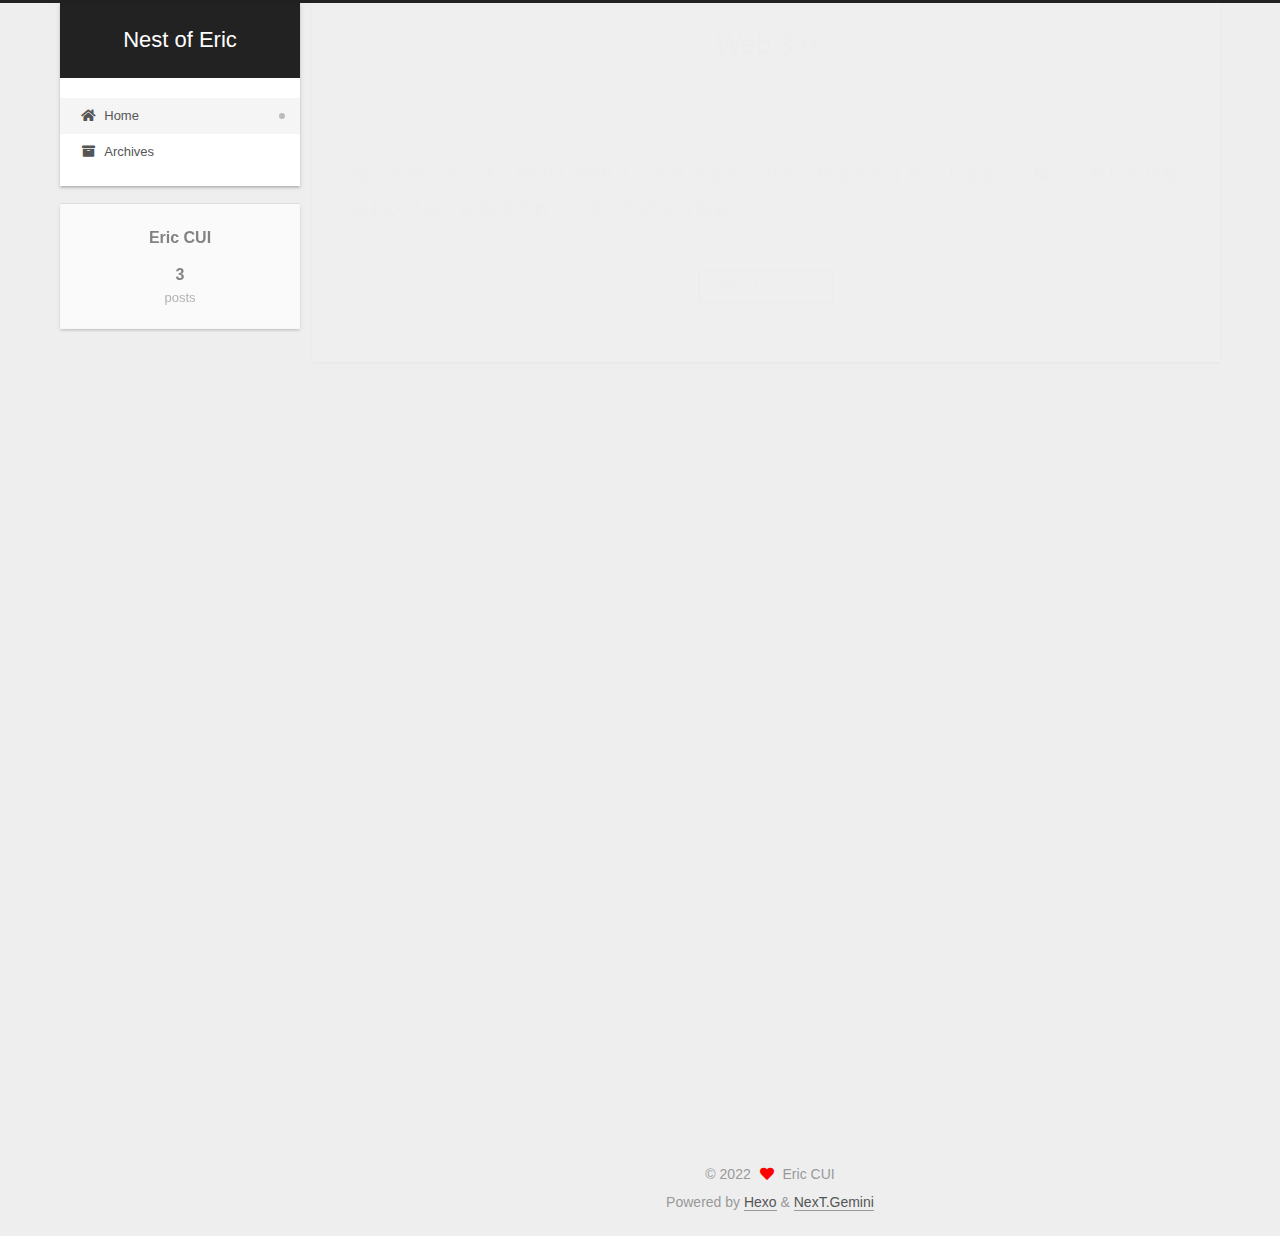
<file: index.html>
<!DOCTYPE html>
<html lang="en">
<head>
  <meta charset="UTF-8">
<meta name="viewport" content="width=device-width, initial-scale=1, maximum-scale=2">
<meta name="theme-color" content="#222">
<meta name="generator" content="Hexo 6.2.0">
  <link rel="apple-touch-icon" sizes="180x180" href="/images/apple-touch-icon-next.png">
  <link rel="icon" type="image/png" sizes="32x32" href="/images/favicon-32x32-next.png">
  <link rel="icon" type="image/png" sizes="16x16" href="/images/favicon-16x16-next.png">
  <link rel="mask-icon" href="/images/logo.svg" color="#222">

<link rel="stylesheet" href="/css/main.css">


<link rel="stylesheet" href="/lib/font-awesome/css/all.min.css">

<script id="hexo-configurations">
    var NexT = window.NexT || {};
    var CONFIG = {"hostname":"example.com","root":"/","scheme":"Gemini","version":"7.8.0","exturl":false,"sidebar":{"position":"left","display":"post","padding":18,"offset":12,"onmobile":false},"copycode":{"enable":false,"show_result":false,"style":null},"back2top":{"enable":true,"sidebar":true,"scrollpercent":true},"bookmark":{"enable":false,"color":"#222","save":"auto"},"fancybox":false,"mediumzoom":false,"lazyload":false,"pangu":false,"comments":{"style":"tabs","active":null,"storage":true,"lazyload":false,"nav":null},"algolia":{"hits":{"per_page":10},"labels":{"input_placeholder":"Search for Posts","hits_empty":"We didn't find any results for the search: ${query}","hits_stats":"${hits} results found in ${time} ms"}},"localsearch":{"enable":false,"trigger":"auto","top_n_per_article":1,"unescape":false,"preload":false},"motion":{"enable":true,"async":false,"transition":{"post_block":"fadeIn","post_header":"slideDownIn","post_body":"slideDownIn","coll_header":"slideLeftIn","sidebar":"slideUpIn"}}};
  </script>

<!-- Global site tag (gtag.js) - Google Analytics -->
<script async src="https://www.googletagmanager.com/gtag/js?id=G-ND3EESGQLX"></script>
<script>
  window.dataLayer = window.dataLayer || [];
  function gtag(){dataLayer.push(arguments);}
  gtag('js', new Date());

  gtag('config', 'G-ND3EESGQLX');
</script>

  <meta property="og:type" content="website">
<meta property="og:title" content="Nest of Eric">
<meta property="og:url" content="http://example.com/index.html">
<meta property="og:site_name" content="Nest of Eric">
<meta property="og:locale" content="en_US">
<meta property="article:author" content="Eric CUI">
<meta name="twitter:card" content="summary">

<link rel="canonical" href="http://example.com/">


<script id="page-configurations">
  // https://hexo.io/docs/variables.html
  CONFIG.page = {
    sidebar: "",
    isHome : true,
    isPost : false,
    lang   : 'en'
  };
</script>

  <title>Nest of Eric</title>
  
    <script async src="https://www.googletagmanager.com/gtag/js?id=G-ND3EESGQLX"></script>
    <script>
      if (CONFIG.hostname === location.hostname) {
        window.dataLayer = window.dataLayer || [];
        function gtag(){dataLayer.push(arguments);}
        gtag('js', new Date());
        gtag('config', 'G-ND3EESGQLX');
      }
    </script>






  <noscript>
  <style>
  .use-motion .brand,
  .use-motion .menu-item,
  .sidebar-inner,
  .use-motion .post-block,
  .use-motion .pagination,
  .use-motion .comments,
  .use-motion .post-header,
  .use-motion .post-body,
  .use-motion .collection-header { opacity: initial; }

  .use-motion .site-title,
  .use-motion .site-subtitle {
    opacity: initial;
    top: initial;
  }

  .use-motion .logo-line-before i { left: initial; }
  .use-motion .logo-line-after i { right: initial; }
  </style>
</noscript>

</head>

<body itemscope itemtype="http://schema.org/WebPage">
  <div class="container use-motion">
    <div class="headband"></div>

    <header class="header" itemscope itemtype="http://schema.org/WPHeader">
      <div class="header-inner"><div class="site-brand-container">
  <div class="site-nav-toggle">
    <div class="toggle" aria-label="Toggle navigation bar">
      <span class="toggle-line toggle-line-first"></span>
      <span class="toggle-line toggle-line-middle"></span>
      <span class="toggle-line toggle-line-last"></span>
    </div>
  </div>

  <div class="site-meta">

    <a href="/" class="brand" rel="start">
      <span class="logo-line-before"><i></i></span>
      <h1 class="site-title">Nest of Eric</h1>
      <span class="logo-line-after"><i></i></span>
    </a>
  </div>

  <div class="site-nav-right">
    <div class="toggle popup-trigger">
    </div>
  </div>
</div>




<nav class="site-nav">
  <ul id="menu" class="main-menu menu">
        <li class="menu-item menu-item-home">

    <a href="/" rel="section"><i class="fa fa-home fa-fw"></i>Home</a>

  </li>
        <li class="menu-item menu-item-archives">

    <a href="/archives/" rel="section"><i class="fa fa-archive fa-fw"></i>Archives</a>

  </li>
  </ul>
</nav>




</div>
    </header>

    


    <main class="main">
      <div class="main-inner">
        <div class="content-wrap">
          

          <div class="content index posts-expand">
            
      
  
  
  <article itemscope itemtype="http://schema.org/Article" class="post-block" lang="en">
    <link itemprop="mainEntityOfPage" href="http://example.com/2022/06/02/Web-3-0/">

    <span hidden itemprop="author" itemscope itemtype="http://schema.org/Person">
      <meta itemprop="image" content="/images/avatar.gif">
      <meta itemprop="name" content="Eric CUI">
      <meta itemprop="description" content="">
    </span>

    <span hidden itemprop="publisher" itemscope itemtype="http://schema.org/Organization">
      <meta itemprop="name" content="Nest of Eric">
    </span>
      <header class="post-header">
        <h2 class="post-title" itemprop="name headline">
          
            <a href="/2022/06/02/Web-3-0/" class="post-title-link" itemprop="url">Web 3.0</a>
        </h2>

        <div class="post-meta">
            <span class="post-meta-item">
              <span class="post-meta-item-icon">
                <i class="far fa-calendar"></i>
              </span>
              <span class="post-meta-item-text">Posted on</span>
              

              <time title="Created: 2022-06-02 23:03:13 / Modified: 23:06:54" itemprop="dateCreated datePublished" datetime="2022-06-02T23:03:13+08:00">2022-06-02</time>
            </span>

          

        </div>
      </header>

    
    
    
    <div class="post-body" itemprop="articleBody">

      
          <p>最近看到了不少关于Web3.0的推送，感觉还蛮有意思的。想要顺手了解一下这是什么概念，然后发现貌似和区块链、虚拟货币有点关系，也就继续看看。</p>
          <!--noindex-->
            <div class="post-button">
              <a class="btn" href="/2022/06/02/Web-3-0/">
                Read more &raquo;
              </a>
            </div>
          <!--/noindex-->
        
      
    </div>

    
    
    
      <footer class="post-footer">
        <div class="post-eof"></div>
      </footer>
  </article>
  
  
  

      
  
  
  <article itemscope itemtype="http://schema.org/Article" class="post-block" lang="en">
    <link itemprop="mainEntityOfPage" href="http://example.com/2022/06/01/JS-Notes/">

    <span hidden itemprop="author" itemscope itemtype="http://schema.org/Person">
      <meta itemprop="image" content="/images/avatar.gif">
      <meta itemprop="name" content="Eric CUI">
      <meta itemprop="description" content="">
    </span>

    <span hidden itemprop="publisher" itemscope itemtype="http://schema.org/Organization">
      <meta itemprop="name" content="Nest of Eric">
    </span>
      <header class="post-header">
        <h2 class="post-title" itemprop="name headline">
          
            <a href="/2022/06/01/JS-Notes/" class="post-title-link" itemprop="url">JS Notes</a>
        </h2>

        <div class="post-meta">
            <span class="post-meta-item">
              <span class="post-meta-item-icon">
                <i class="far fa-calendar"></i>
              </span>
              <span class="post-meta-item-text">Posted on</span>

              <time title="Created: 2022-06-01 03:06:00" itemprop="dateCreated datePublished" datetime="2022-06-01T03:06:00+08:00">2022-06-01</time>
            </span>
              <span class="post-meta-item">
                <span class="post-meta-item-icon">
                  <i class="far fa-calendar-check"></i>
                </span>
                <span class="post-meta-item-text">Edited on</span>
                <time title="Modified: 2022-06-02 23:02:24" itemprop="dateModified" datetime="2022-06-02T23:02:24+08:00">2022-06-02</time>
              </span>

          

        </div>
      </header>

    
    
    
    <div class="post-body" itemprop="articleBody">

      
          <p>这是我学习JS的笔记，基于一部分网上的教程和我自己对于编程的立即。在学习JS之前我曾学过Python, C++, Java, HTML, CSS等多种语言，因此这份笔记或许同样适用于有一定基础的人来看，能够帮助你跳过一些千篇一律的无聊内容而单刀直入介绍这门语言的特点。</p>
          <!--noindex-->
            <div class="post-button">
              <a class="btn" href="/2022/06/01/JS-Notes/">
                Read more &raquo;
              </a>
            </div>
          <!--/noindex-->
        
      
    </div>

    
    
    
      <footer class="post-footer">
        <div class="post-eof"></div>
      </footer>
  </article>
  
  
  

      
  
  
  <article itemscope itemtype="http://schema.org/Article" class="post-block" lang="en">
    <link itemprop="mainEntityOfPage" href="http://example.com/2022/05/31/About-Me/">

    <span hidden itemprop="author" itemscope itemtype="http://schema.org/Person">
      <meta itemprop="image" content="/images/avatar.gif">
      <meta itemprop="name" content="Eric CUI">
      <meta itemprop="description" content="">
    </span>

    <span hidden itemprop="publisher" itemscope itemtype="http://schema.org/Organization">
      <meta itemprop="name" content="Nest of Eric">
    </span>
      <header class="post-header">
        <h2 class="post-title" itemprop="name headline">
          
            <a href="/2022/05/31/About-Me/" class="post-title-link" itemprop="url">About Me</a>
        </h2>

        <div class="post-meta">
            <span class="post-meta-item">
              <span class="post-meta-item-icon">
                <i class="far fa-calendar"></i>
              </span>
              <span class="post-meta-item-text">Posted on</span>

              <time title="Created: 2022-05-31 20:52:47" itemprop="dateCreated datePublished" datetime="2022-05-31T20:52:47+08:00">2022-05-31</time>
            </span>
              <span class="post-meta-item">
                <span class="post-meta-item-icon">
                  <i class="far fa-calendar-check"></i>
                </span>
                <span class="post-meta-item-text">Edited on</span>
                <time title="Modified: 2022-06-02 22:56:09" itemprop="dateModified" datetime="2022-06-02T22:56:09+08:00">2022-06-02</time>
              </span>

          

        </div>
      </header>

    
    
    
    <div class="post-body" itemprop="articleBody">

      
          <p>Just a brief introduction of myself. Helper to decide if you are to read my compositions or not by providing you a better understanding of my cultural background and writing motivations.</p>
          <!--noindex-->
            <div class="post-button">
              <a class="btn" href="/2022/05/31/About-Me/">
                Read more &raquo;
              </a>
            </div>
          <!--/noindex-->
        
      
    </div>

    
    
    
      <footer class="post-footer">
        <div class="post-eof"></div>
      </footer>
  </article>
  
  
  


  



          </div>
          

<script>
  window.addEventListener('tabs:register', () => {
    let { activeClass } = CONFIG.comments;
    if (CONFIG.comments.storage) {
      activeClass = localStorage.getItem('comments_active') || activeClass;
    }
    if (activeClass) {
      let activeTab = document.querySelector(`a[href="#comment-${activeClass}"]`);
      if (activeTab) {
        activeTab.click();
      }
    }
  });
  if (CONFIG.comments.storage) {
    window.addEventListener('tabs:click', event => {
      if (!event.target.matches('.tabs-comment .tab-content .tab-pane')) return;
      let commentClass = event.target.classList[1];
      localStorage.setItem('comments_active', commentClass);
    });
  }
</script>

        </div>
          
  
  <div class="toggle sidebar-toggle">
    <span class="toggle-line toggle-line-first"></span>
    <span class="toggle-line toggle-line-middle"></span>
    <span class="toggle-line toggle-line-last"></span>
  </div>

  <aside class="sidebar">
    <div class="sidebar-inner">

      <ul class="sidebar-nav motion-element">
        <li class="sidebar-nav-toc">
          Table of Contents
        </li>
        <li class="sidebar-nav-overview">
          Overview
        </li>
      </ul>

      <!--noindex-->
      <div class="post-toc-wrap sidebar-panel">
      </div>
      <!--/noindex-->

      <div class="site-overview-wrap sidebar-panel">
        <div class="site-author motion-element" itemprop="author" itemscope itemtype="http://schema.org/Person">
  <p class="site-author-name" itemprop="name">Eric CUI</p>
  <div class="site-description" itemprop="description"></div>
</div>
<div class="site-state-wrap motion-element">
  <nav class="site-state">
      <div class="site-state-item site-state-posts">
          <a href="/archives/">
        
          <span class="site-state-item-count">3</span>
          <span class="site-state-item-name">posts</span>
        </a>
      </div>
  </nav>
</div>



      </div>
        <div class="back-to-top motion-element">
          <i class="fa fa-arrow-up"></i>
          <span>0%</span>
        </div>

    </div>
  </aside>
  <div id="sidebar-dimmer"></div>


      </div>
    </main>

    <footer class="footer">
      <div class="footer-inner">
        

        

<div class="copyright">
  
  &copy; 
  <span itemprop="copyrightYear">2022</span>
  <span class="with-love">
    <i class="fa fa-heart"></i>
  </span>
  <span class="author" itemprop="copyrightHolder">Eric CUI</span>
</div>
  <div class="powered-by">Powered by <a href="https://hexo.io/" class="theme-link" rel="noopener" target="_blank">Hexo</a> & <a href="https://theme-next.org/" class="theme-link" rel="noopener" target="_blank">NexT.Gemini</a>
  </div>

        








      </div>
    </footer>
  </div>

  
  <script src="/lib/anime.min.js"></script>
  <script src="/lib/velocity/velocity.min.js"></script>
  <script src="/lib/velocity/velocity.ui.min.js"></script>

<script src="/js/utils.js"></script>

<script src="/js/motion.js"></script>


<script src="/js/schemes/pisces.js"></script>


<script src="/js/next-boot.js"></script>




  















  

  

</body>
</html>
<!-- 页面点击小红心 -->
<script type="text/javascript" src="/js/schemes/clicklove.js"></script>
</file>
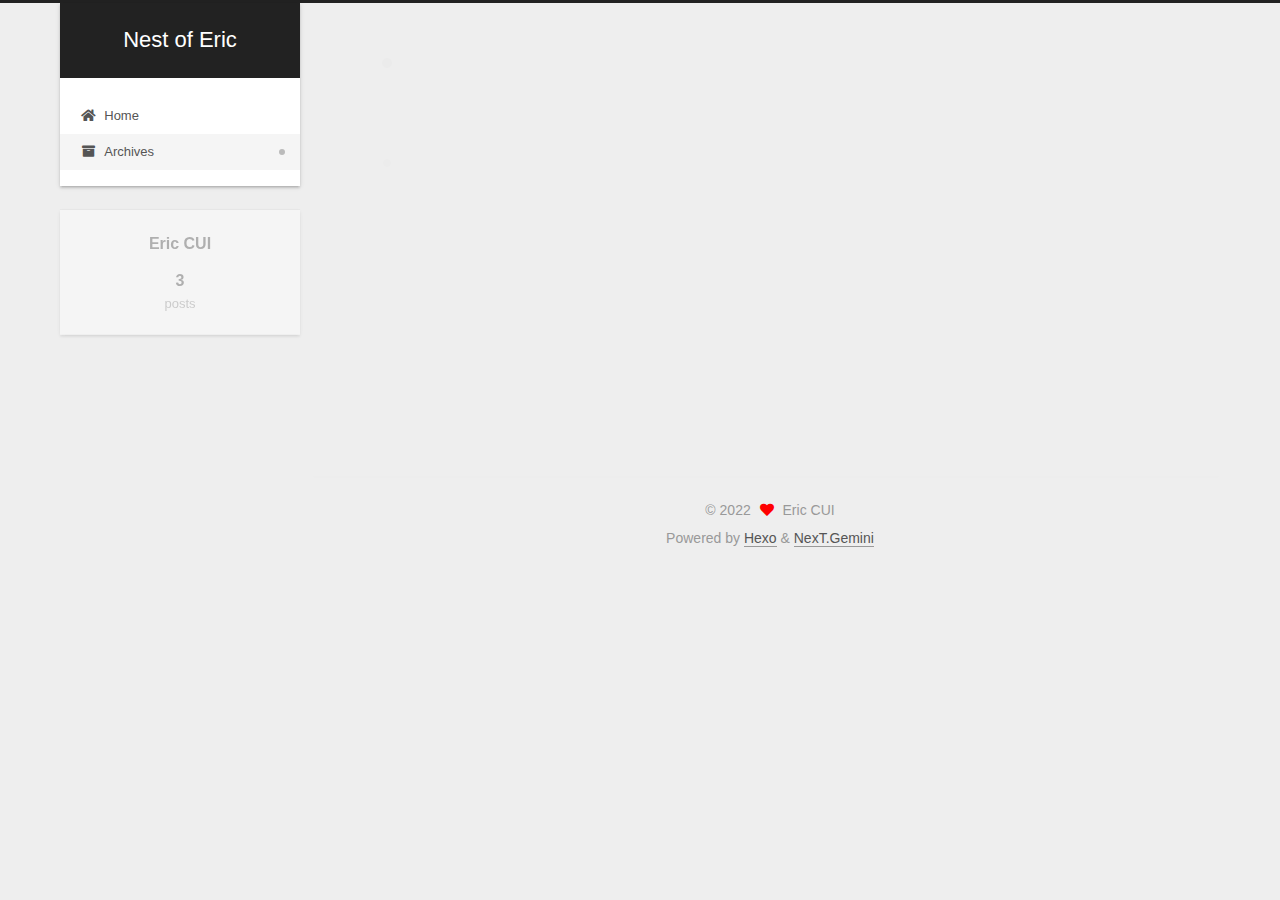
<file: archives/index.html>
<!DOCTYPE html>
<html lang="en">
<head>
  <meta charset="UTF-8">
<meta name="viewport" content="width=device-width, initial-scale=1, maximum-scale=2">
<meta name="theme-color" content="#222">
<meta name="generator" content="Hexo 6.2.0">
  <link rel="apple-touch-icon" sizes="180x180" href="/images/apple-touch-icon-next.png">
  <link rel="icon" type="image/png" sizes="32x32" href="/images/favicon-32x32-next.png">
  <link rel="icon" type="image/png" sizes="16x16" href="/images/favicon-16x16-next.png">
  <link rel="mask-icon" href="/images/logo.svg" color="#222">

<link rel="stylesheet" href="/css/main.css">


<link rel="stylesheet" href="/lib/font-awesome/css/all.min.css">

<script id="hexo-configurations">
    var NexT = window.NexT || {};
    var CONFIG = {"hostname":"example.com","root":"/","scheme":"Gemini","version":"7.8.0","exturl":false,"sidebar":{"position":"left","display":"post","padding":18,"offset":12,"onmobile":false},"copycode":{"enable":false,"show_result":false,"style":null},"back2top":{"enable":true,"sidebar":true,"scrollpercent":true},"bookmark":{"enable":false,"color":"#222","save":"auto"},"fancybox":false,"mediumzoom":false,"lazyload":false,"pangu":false,"comments":{"style":"tabs","active":null,"storage":true,"lazyload":false,"nav":null},"algolia":{"hits":{"per_page":10},"labels":{"input_placeholder":"Search for Posts","hits_empty":"We didn't find any results for the search: ${query}","hits_stats":"${hits} results found in ${time} ms"}},"localsearch":{"enable":false,"trigger":"auto","top_n_per_article":1,"unescape":false,"preload":false},"motion":{"enable":true,"async":false,"transition":{"post_block":"fadeIn","post_header":"slideDownIn","post_body":"slideDownIn","coll_header":"slideLeftIn","sidebar":"slideUpIn"}}};
  </script>

<!-- Global site tag (gtag.js) - Google Analytics -->
<script async src="https://www.googletagmanager.com/gtag/js?id=G-ND3EESGQLX"></script>
<script>
  window.dataLayer = window.dataLayer || [];
  function gtag(){dataLayer.push(arguments);}
  gtag('js', new Date());

  gtag('config', 'G-ND3EESGQLX');
</script>

  <meta property="og:type" content="website">
<meta property="og:title" content="Nest of Eric">
<meta property="og:url" content="http://example.com/archives/index.html">
<meta property="og:site_name" content="Nest of Eric">
<meta property="og:locale" content="en_US">
<meta property="article:author" content="Eric CUI">
<meta name="twitter:card" content="summary">

<link rel="canonical" href="http://example.com/archives/">


<script id="page-configurations">
  // https://hexo.io/docs/variables.html
  CONFIG.page = {
    sidebar: "",
    isHome : false,
    isPost : false,
    lang   : 'en'
  };
</script>

  <title>Archive | Nest of Eric</title>
  
    <script async src="https://www.googletagmanager.com/gtag/js?id=G-ND3EESGQLX"></script>
    <script>
      if (CONFIG.hostname === location.hostname) {
        window.dataLayer = window.dataLayer || [];
        function gtag(){dataLayer.push(arguments);}
        gtag('js', new Date());
        gtag('config', 'G-ND3EESGQLX');
      }
    </script>






  <noscript>
  <style>
  .use-motion .brand,
  .use-motion .menu-item,
  .sidebar-inner,
  .use-motion .post-block,
  .use-motion .pagination,
  .use-motion .comments,
  .use-motion .post-header,
  .use-motion .post-body,
  .use-motion .collection-header { opacity: initial; }

  .use-motion .site-title,
  .use-motion .site-subtitle {
    opacity: initial;
    top: initial;
  }

  .use-motion .logo-line-before i { left: initial; }
  .use-motion .logo-line-after i { right: initial; }
  </style>
</noscript>

</head>

<body itemscope itemtype="http://schema.org/WebPage">
  <div class="container use-motion">
    <div class="headband"></div>

    <header class="header" itemscope itemtype="http://schema.org/WPHeader">
      <div class="header-inner"><div class="site-brand-container">
  <div class="site-nav-toggle">
    <div class="toggle" aria-label="Toggle navigation bar">
      <span class="toggle-line toggle-line-first"></span>
      <span class="toggle-line toggle-line-middle"></span>
      <span class="toggle-line toggle-line-last"></span>
    </div>
  </div>

  <div class="site-meta">

    <a href="/" class="brand" rel="start">
      <span class="logo-line-before"><i></i></span>
      <h1 class="site-title">Nest of Eric</h1>
      <span class="logo-line-after"><i></i></span>
    </a>
  </div>

  <div class="site-nav-right">
    <div class="toggle popup-trigger">
    </div>
  </div>
</div>




<nav class="site-nav">
  <ul id="menu" class="main-menu menu">
        <li class="menu-item menu-item-home">

    <a href="/" rel="section"><i class="fa fa-home fa-fw"></i>Home</a>

  </li>
        <li class="menu-item menu-item-archives">

    <a href="/archives/" rel="section"><i class="fa fa-archive fa-fw"></i>Archives</a>

  </li>
  </ul>
</nav>




</div>
    </header>

    


    <main class="main">
      <div class="main-inner">
        <div class="content-wrap">
          

          <div class="content archive">
            

  
  
  
  <div class="post-block">
    <div class="posts-collapse">
      <div class="collection-title">
        <span class="collection-header">Um..! 3 posts in total. Keep on posting.</span>
      </div>

      
    <div class="collection-year">
      <span class="collection-header">2022</span>
    </div>

  <article itemscope itemtype="http://schema.org/Article">
    <header class="post-header">

      <div class="post-meta">
        <time itemprop="dateCreated"
              datetime="2022-06-02T23:03:13+08:00"
              content="2022-06-02">
          06-02
        </time>
      </div>

      <div class="post-title">
          <a class="post-title-link" href="/2022/06/02/Web-3-0/" itemprop="url">
            <span itemprop="name">Web 3.0</span>
          </a>
      </div>

    </header>
  </article>

  <article itemscope itemtype="http://schema.org/Article">
    <header class="post-header">

      <div class="post-meta">
        <time itemprop="dateCreated"
              datetime="2022-06-01T03:06:00+08:00"
              content="2022-06-01">
          06-01
        </time>
      </div>

      <div class="post-title">
          <a class="post-title-link" href="/2022/06/01/JS-Notes/" itemprop="url">
            <span itemprop="name">JS Notes</span>
          </a>
      </div>

    </header>
  </article>

  <article itemscope itemtype="http://schema.org/Article">
    <header class="post-header">

      <div class="post-meta">
        <time itemprop="dateCreated"
              datetime="2022-05-31T20:52:47+08:00"
              content="2022-05-31">
          05-31
        </time>
      </div>

      <div class="post-title">
          <a class="post-title-link" href="/2022/05/31/About-Me/" itemprop="url">
            <span itemprop="name">About Me</span>
          </a>
      </div>

    </header>
  </article>


    </div>
  </div>
  
  
  

  



          </div>
          

<script>
  window.addEventListener('tabs:register', () => {
    let { activeClass } = CONFIG.comments;
    if (CONFIG.comments.storage) {
      activeClass = localStorage.getItem('comments_active') || activeClass;
    }
    if (activeClass) {
      let activeTab = document.querySelector(`a[href="#comment-${activeClass}"]`);
      if (activeTab) {
        activeTab.click();
      }
    }
  });
  if (CONFIG.comments.storage) {
    window.addEventListener('tabs:click', event => {
      if (!event.target.matches('.tabs-comment .tab-content .tab-pane')) return;
      let commentClass = event.target.classList[1];
      localStorage.setItem('comments_active', commentClass);
    });
  }
</script>

        </div>
          
  
  <div class="toggle sidebar-toggle">
    <span class="toggle-line toggle-line-first"></span>
    <span class="toggle-line toggle-line-middle"></span>
    <span class="toggle-line toggle-line-last"></span>
  </div>

  <aside class="sidebar">
    <div class="sidebar-inner">

      <ul class="sidebar-nav motion-element">
        <li class="sidebar-nav-toc">
          Table of Contents
        </li>
        <li class="sidebar-nav-overview">
          Overview
        </li>
      </ul>

      <!--noindex-->
      <div class="post-toc-wrap sidebar-panel">
      </div>
      <!--/noindex-->

      <div class="site-overview-wrap sidebar-panel">
        <div class="site-author motion-element" itemprop="author" itemscope itemtype="http://schema.org/Person">
  <p class="site-author-name" itemprop="name">Eric CUI</p>
  <div class="site-description" itemprop="description"></div>
</div>
<div class="site-state-wrap motion-element">
  <nav class="site-state">
      <div class="site-state-item site-state-posts">
          <a href="/archives/">
        
          <span class="site-state-item-count">3</span>
          <span class="site-state-item-name">posts</span>
        </a>
      </div>
  </nav>
</div>



      </div>
        <div class="back-to-top motion-element">
          <i class="fa fa-arrow-up"></i>
          <span>0%</span>
        </div>

    </div>
  </aside>
  <div id="sidebar-dimmer"></div>


      </div>
    </main>

    <footer class="footer">
      <div class="footer-inner">
        

        

<div class="copyright">
  
  &copy; 
  <span itemprop="copyrightYear">2022</span>
  <span class="with-love">
    <i class="fa fa-heart"></i>
  </span>
  <span class="author" itemprop="copyrightHolder">Eric CUI</span>
</div>
  <div class="powered-by">Powered by <a href="https://hexo.io/" class="theme-link" rel="noopener" target="_blank">Hexo</a> & <a href="https://theme-next.org/" class="theme-link" rel="noopener" target="_blank">NexT.Gemini</a>
  </div>

        








      </div>
    </footer>
  </div>

  
  <script src="/lib/anime.min.js"></script>
  <script src="/lib/velocity/velocity.min.js"></script>
  <script src="/lib/velocity/velocity.ui.min.js"></script>

<script src="/js/utils.js"></script>

<script src="/js/motion.js"></script>


<script src="/js/schemes/pisces.js"></script>


<script src="/js/next-boot.js"></script>




  















  

  

</body>
</html>
<!-- 页面点击小红心 -->
<script type="text/javascript" src="/js/schemes/clicklove.js"></script>
</file>
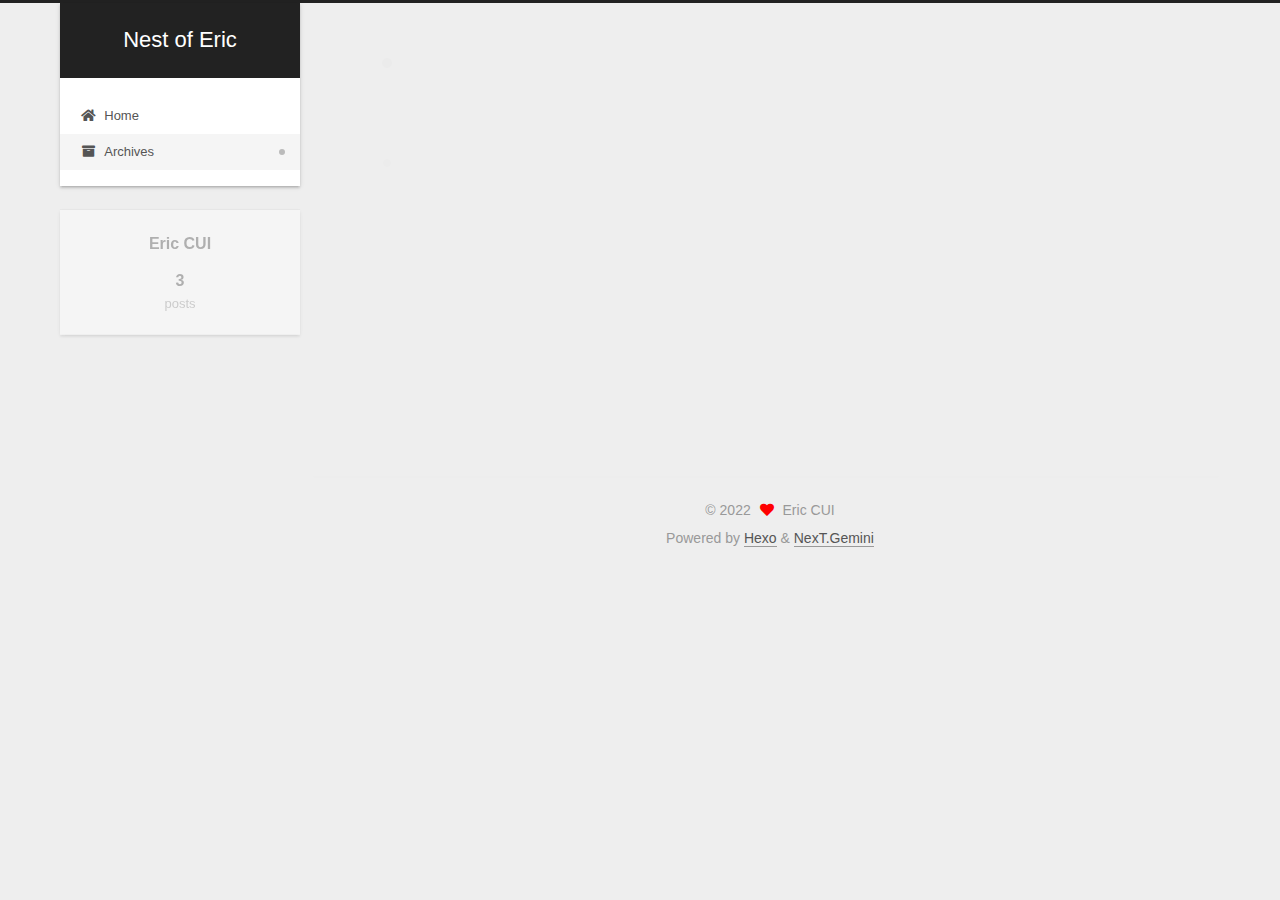
<file: archives/2022/index.html>
<!DOCTYPE html>
<html lang="en">
<head>
  <meta charset="UTF-8">
<meta name="viewport" content="width=device-width, initial-scale=1, maximum-scale=2">
<meta name="theme-color" content="#222">
<meta name="generator" content="Hexo 6.2.0">
  <link rel="apple-touch-icon" sizes="180x180" href="/images/apple-touch-icon-next.png">
  <link rel="icon" type="image/png" sizes="32x32" href="/images/favicon-32x32-next.png">
  <link rel="icon" type="image/png" sizes="16x16" href="/images/favicon-16x16-next.png">
  <link rel="mask-icon" href="/images/logo.svg" color="#222">

<link rel="stylesheet" href="/css/main.css">


<link rel="stylesheet" href="/lib/font-awesome/css/all.min.css">

<script id="hexo-configurations">
    var NexT = window.NexT || {};
    var CONFIG = {"hostname":"example.com","root":"/","scheme":"Gemini","version":"7.8.0","exturl":false,"sidebar":{"position":"left","display":"post","padding":18,"offset":12,"onmobile":false},"copycode":{"enable":false,"show_result":false,"style":null},"back2top":{"enable":true,"sidebar":true,"scrollpercent":true},"bookmark":{"enable":false,"color":"#222","save":"auto"},"fancybox":false,"mediumzoom":false,"lazyload":false,"pangu":false,"comments":{"style":"tabs","active":null,"storage":true,"lazyload":false,"nav":null},"algolia":{"hits":{"per_page":10},"labels":{"input_placeholder":"Search for Posts","hits_empty":"We didn't find any results for the search: ${query}","hits_stats":"${hits} results found in ${time} ms"}},"localsearch":{"enable":false,"trigger":"auto","top_n_per_article":1,"unescape":false,"preload":false},"motion":{"enable":true,"async":false,"transition":{"post_block":"fadeIn","post_header":"slideDownIn","post_body":"slideDownIn","coll_header":"slideLeftIn","sidebar":"slideUpIn"}}};
  </script>

<!-- Global site tag (gtag.js) - Google Analytics -->
<script async src="https://www.googletagmanager.com/gtag/js?id=G-ND3EESGQLX"></script>
<script>
  window.dataLayer = window.dataLayer || [];
  function gtag(){dataLayer.push(arguments);}
  gtag('js', new Date());

  gtag('config', 'G-ND3EESGQLX');
</script>

  <meta property="og:type" content="website">
<meta property="og:title" content="Nest of Eric">
<meta property="og:url" content="http://example.com/archives/2022/index.html">
<meta property="og:site_name" content="Nest of Eric">
<meta property="og:locale" content="en_US">
<meta property="article:author" content="Eric CUI">
<meta name="twitter:card" content="summary">

<link rel="canonical" href="http://example.com/archives/2022/">


<script id="page-configurations">
  // https://hexo.io/docs/variables.html
  CONFIG.page = {
    sidebar: "",
    isHome : false,
    isPost : false,
    lang   : 'en'
  };
</script>

  <title>Archive | Nest of Eric</title>
  
    <script async src="https://www.googletagmanager.com/gtag/js?id=G-ND3EESGQLX"></script>
    <script>
      if (CONFIG.hostname === location.hostname) {
        window.dataLayer = window.dataLayer || [];
        function gtag(){dataLayer.push(arguments);}
        gtag('js', new Date());
        gtag('config', 'G-ND3EESGQLX');
      }
    </script>






  <noscript>
  <style>
  .use-motion .brand,
  .use-motion .menu-item,
  .sidebar-inner,
  .use-motion .post-block,
  .use-motion .pagination,
  .use-motion .comments,
  .use-motion .post-header,
  .use-motion .post-body,
  .use-motion .collection-header { opacity: initial; }

  .use-motion .site-title,
  .use-motion .site-subtitle {
    opacity: initial;
    top: initial;
  }

  .use-motion .logo-line-before i { left: initial; }
  .use-motion .logo-line-after i { right: initial; }
  </style>
</noscript>

</head>

<body itemscope itemtype="http://schema.org/WebPage">
  <div class="container use-motion">
    <div class="headband"></div>

    <header class="header" itemscope itemtype="http://schema.org/WPHeader">
      <div class="header-inner"><div class="site-brand-container">
  <div class="site-nav-toggle">
    <div class="toggle" aria-label="Toggle navigation bar">
      <span class="toggle-line toggle-line-first"></span>
      <span class="toggle-line toggle-line-middle"></span>
      <span class="toggle-line toggle-line-last"></span>
    </div>
  </div>

  <div class="site-meta">

    <a href="/" class="brand" rel="start">
      <span class="logo-line-before"><i></i></span>
      <h1 class="site-title">Nest of Eric</h1>
      <span class="logo-line-after"><i></i></span>
    </a>
  </div>

  <div class="site-nav-right">
    <div class="toggle popup-trigger">
    </div>
  </div>
</div>




<nav class="site-nav">
  <ul id="menu" class="main-menu menu">
        <li class="menu-item menu-item-home">

    <a href="/" rel="section"><i class="fa fa-home fa-fw"></i>Home</a>

  </li>
        <li class="menu-item menu-item-archives">

    <a href="/archives/" rel="section"><i class="fa fa-archive fa-fw"></i>Archives</a>

  </li>
  </ul>
</nav>




</div>
    </header>

    


    <main class="main">
      <div class="main-inner">
        <div class="content-wrap">
          

          <div class="content archive">
            

  
  
  
  <div class="post-block">
    <div class="posts-collapse">
      <div class="collection-title">
        <span class="collection-header">Um..! 3 posts in total. Keep on posting.</span>
      </div>

      
    <div class="collection-year">
      <span class="collection-header">2022</span>
    </div>

  <article itemscope itemtype="http://schema.org/Article">
    <header class="post-header">

      <div class="post-meta">
        <time itemprop="dateCreated"
              datetime="2022-06-02T23:03:13+08:00"
              content="2022-06-02">
          06-02
        </time>
      </div>

      <div class="post-title">
          <a class="post-title-link" href="/2022/06/02/Web-3-0/" itemprop="url">
            <span itemprop="name">Web 3.0</span>
          </a>
      </div>

    </header>
  </article>

  <article itemscope itemtype="http://schema.org/Article">
    <header class="post-header">

      <div class="post-meta">
        <time itemprop="dateCreated"
              datetime="2022-06-01T03:06:00+08:00"
              content="2022-06-01">
          06-01
        </time>
      </div>

      <div class="post-title">
          <a class="post-title-link" href="/2022/06/01/JS-Notes/" itemprop="url">
            <span itemprop="name">JS Notes</span>
          </a>
      </div>

    </header>
  </article>

  <article itemscope itemtype="http://schema.org/Article">
    <header class="post-header">

      <div class="post-meta">
        <time itemprop="dateCreated"
              datetime="2022-05-31T20:52:47+08:00"
              content="2022-05-31">
          05-31
        </time>
      </div>

      <div class="post-title">
          <a class="post-title-link" href="/2022/05/31/About-Me/" itemprop="url">
            <span itemprop="name">About Me</span>
          </a>
      </div>

    </header>
  </article>


    </div>
  </div>
  
  
  

  



          </div>
          

<script>
  window.addEventListener('tabs:register', () => {
    let { activeClass } = CONFIG.comments;
    if (CONFIG.comments.storage) {
      activeClass = localStorage.getItem('comments_active') || activeClass;
    }
    if (activeClass) {
      let activeTab = document.querySelector(`a[href="#comment-${activeClass}"]`);
      if (activeTab) {
        activeTab.click();
      }
    }
  });
  if (CONFIG.comments.storage) {
    window.addEventListener('tabs:click', event => {
      if (!event.target.matches('.tabs-comment .tab-content .tab-pane')) return;
      let commentClass = event.target.classList[1];
      localStorage.setItem('comments_active', commentClass);
    });
  }
</script>

        </div>
          
  
  <div class="toggle sidebar-toggle">
    <span class="toggle-line toggle-line-first"></span>
    <span class="toggle-line toggle-line-middle"></span>
    <span class="toggle-line toggle-line-last"></span>
  </div>

  <aside class="sidebar">
    <div class="sidebar-inner">

      <ul class="sidebar-nav motion-element">
        <li class="sidebar-nav-toc">
          Table of Contents
        </li>
        <li class="sidebar-nav-overview">
          Overview
        </li>
      </ul>

      <!--noindex-->
      <div class="post-toc-wrap sidebar-panel">
      </div>
      <!--/noindex-->

      <div class="site-overview-wrap sidebar-panel">
        <div class="site-author motion-element" itemprop="author" itemscope itemtype="http://schema.org/Person">
  <p class="site-author-name" itemprop="name">Eric CUI</p>
  <div class="site-description" itemprop="description"></div>
</div>
<div class="site-state-wrap motion-element">
  <nav class="site-state">
      <div class="site-state-item site-state-posts">
          <a href="/archives/">
        
          <span class="site-state-item-count">3</span>
          <span class="site-state-item-name">posts</span>
        </a>
      </div>
  </nav>
</div>



      </div>
        <div class="back-to-top motion-element">
          <i class="fa fa-arrow-up"></i>
          <span>0%</span>
        </div>

    </div>
  </aside>
  <div id="sidebar-dimmer"></div>


      </div>
    </main>

    <footer class="footer">
      <div class="footer-inner">
        

        

<div class="copyright">
  
  &copy; 
  <span itemprop="copyrightYear">2022</span>
  <span class="with-love">
    <i class="fa fa-heart"></i>
  </span>
  <span class="author" itemprop="copyrightHolder">Eric CUI</span>
</div>
  <div class="powered-by">Powered by <a href="https://hexo.io/" class="theme-link" rel="noopener" target="_blank">Hexo</a> & <a href="https://theme-next.org/" class="theme-link" rel="noopener" target="_blank">NexT.Gemini</a>
  </div>

        








      </div>
    </footer>
  </div>

  
  <script src="/lib/anime.min.js"></script>
  <script src="/lib/velocity/velocity.min.js"></script>
  <script src="/lib/velocity/velocity.ui.min.js"></script>

<script src="/js/utils.js"></script>

<script src="/js/motion.js"></script>


<script src="/js/schemes/pisces.js"></script>


<script src="/js/next-boot.js"></script>




  















  

  

</body>
</html>
<!-- 页面点击小红心 -->
<script type="text/javascript" src="/js/schemes/clicklove.js"></script>
</file>
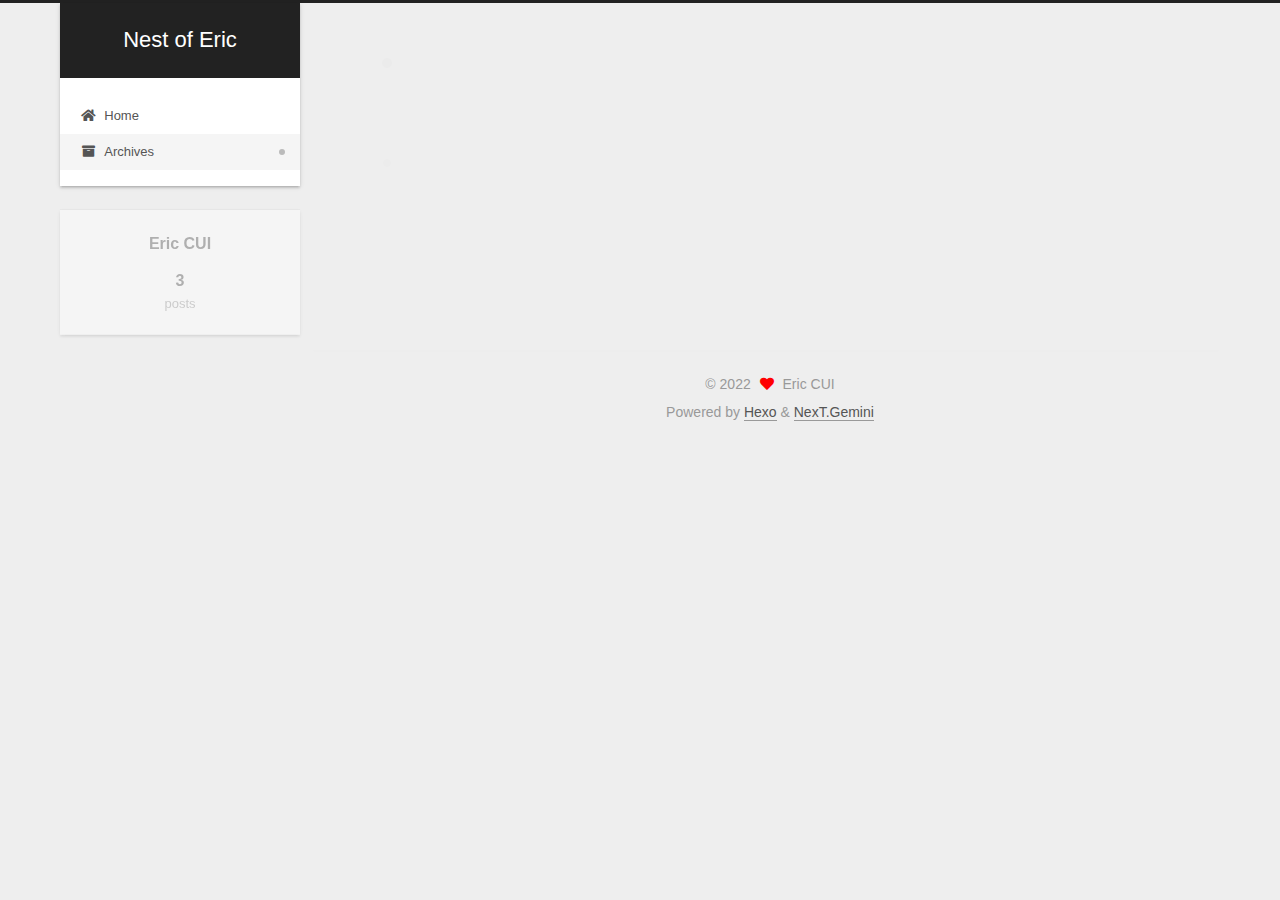
<file: archives/2022/05/index.html>
<!DOCTYPE html>
<html lang="en">
<head>
  <meta charset="UTF-8">
<meta name="viewport" content="width=device-width, initial-scale=1, maximum-scale=2">
<meta name="theme-color" content="#222">
<meta name="generator" content="Hexo 6.2.0">
  <link rel="apple-touch-icon" sizes="180x180" href="/images/apple-touch-icon-next.png">
  <link rel="icon" type="image/png" sizes="32x32" href="/images/favicon-32x32-next.png">
  <link rel="icon" type="image/png" sizes="16x16" href="/images/favicon-16x16-next.png">
  <link rel="mask-icon" href="/images/logo.svg" color="#222">

<link rel="stylesheet" href="/css/main.css">


<link rel="stylesheet" href="/lib/font-awesome/css/all.min.css">

<script id="hexo-configurations">
    var NexT = window.NexT || {};
    var CONFIG = {"hostname":"example.com","root":"/","scheme":"Gemini","version":"7.8.0","exturl":false,"sidebar":{"position":"left","display":"post","padding":18,"offset":12,"onmobile":false},"copycode":{"enable":false,"show_result":false,"style":null},"back2top":{"enable":true,"sidebar":true,"scrollpercent":true},"bookmark":{"enable":false,"color":"#222","save":"auto"},"fancybox":false,"mediumzoom":false,"lazyload":false,"pangu":false,"comments":{"style":"tabs","active":null,"storage":true,"lazyload":false,"nav":null},"algolia":{"hits":{"per_page":10},"labels":{"input_placeholder":"Search for Posts","hits_empty":"We didn't find any results for the search: ${query}","hits_stats":"${hits} results found in ${time} ms"}},"localsearch":{"enable":false,"trigger":"auto","top_n_per_article":1,"unescape":false,"preload":false},"motion":{"enable":true,"async":false,"transition":{"post_block":"fadeIn","post_header":"slideDownIn","post_body":"slideDownIn","coll_header":"slideLeftIn","sidebar":"slideUpIn"}}};
  </script>

<!-- Global site tag (gtag.js) - Google Analytics -->
<script async src="https://www.googletagmanager.com/gtag/js?id=G-ND3EESGQLX"></script>
<script>
  window.dataLayer = window.dataLayer || [];
  function gtag(){dataLayer.push(arguments);}
  gtag('js', new Date());

  gtag('config', 'G-ND3EESGQLX');
</script>

  <meta property="og:type" content="website">
<meta property="og:title" content="Nest of Eric">
<meta property="og:url" content="http://example.com/archives/2022/05/index.html">
<meta property="og:site_name" content="Nest of Eric">
<meta property="og:locale" content="en_US">
<meta property="article:author" content="Eric CUI">
<meta name="twitter:card" content="summary">

<link rel="canonical" href="http://example.com/archives/2022/05/">


<script id="page-configurations">
  // https://hexo.io/docs/variables.html
  CONFIG.page = {
    sidebar: "",
    isHome : false,
    isPost : false,
    lang   : 'en'
  };
</script>

  <title>Archive | Nest of Eric</title>
  
    <script async src="https://www.googletagmanager.com/gtag/js?id=G-ND3EESGQLX"></script>
    <script>
      if (CONFIG.hostname === location.hostname) {
        window.dataLayer = window.dataLayer || [];
        function gtag(){dataLayer.push(arguments);}
        gtag('js', new Date());
        gtag('config', 'G-ND3EESGQLX');
      }
    </script>






  <noscript>
  <style>
  .use-motion .brand,
  .use-motion .menu-item,
  .sidebar-inner,
  .use-motion .post-block,
  .use-motion .pagination,
  .use-motion .comments,
  .use-motion .post-header,
  .use-motion .post-body,
  .use-motion .collection-header { opacity: initial; }

  .use-motion .site-title,
  .use-motion .site-subtitle {
    opacity: initial;
    top: initial;
  }

  .use-motion .logo-line-before i { left: initial; }
  .use-motion .logo-line-after i { right: initial; }
  </style>
</noscript>

</head>

<body itemscope itemtype="http://schema.org/WebPage">
  <div class="container use-motion">
    <div class="headband"></div>

    <header class="header" itemscope itemtype="http://schema.org/WPHeader">
      <div class="header-inner"><div class="site-brand-container">
  <div class="site-nav-toggle">
    <div class="toggle" aria-label="Toggle navigation bar">
      <span class="toggle-line toggle-line-first"></span>
      <span class="toggle-line toggle-line-middle"></span>
      <span class="toggle-line toggle-line-last"></span>
    </div>
  </div>

  <div class="site-meta">

    <a href="/" class="brand" rel="start">
      <span class="logo-line-before"><i></i></span>
      <h1 class="site-title">Nest of Eric</h1>
      <span class="logo-line-after"><i></i></span>
    </a>
  </div>

  <div class="site-nav-right">
    <div class="toggle popup-trigger">
    </div>
  </div>
</div>




<nav class="site-nav">
  <ul id="menu" class="main-menu menu">
        <li class="menu-item menu-item-home">

    <a href="/" rel="section"><i class="fa fa-home fa-fw"></i>Home</a>

  </li>
        <li class="menu-item menu-item-archives">

    <a href="/archives/" rel="section"><i class="fa fa-archive fa-fw"></i>Archives</a>

  </li>
  </ul>
</nav>




</div>
    </header>

    


    <main class="main">
      <div class="main-inner">
        <div class="content-wrap">
          

          <div class="content archive">
            

  
  
  
  <div class="post-block">
    <div class="posts-collapse">
      <div class="collection-title">
        <span class="collection-header">Um..! 3 posts in total. Keep on posting.</span>
      </div>

      
    <div class="collection-year">
      <span class="collection-header">2022</span>
    </div>

  <article itemscope itemtype="http://schema.org/Article">
    <header class="post-header">

      <div class="post-meta">
        <time itemprop="dateCreated"
              datetime="2022-05-31T20:52:47+08:00"
              content="2022-05-31">
          05-31
        </time>
      </div>

      <div class="post-title">
          <a class="post-title-link" href="/2022/05/31/About-Me/" itemprop="url">
            <span itemprop="name">About Me</span>
          </a>
      </div>

    </header>
  </article>


    </div>
  </div>
  
  
  

  



          </div>
          

<script>
  window.addEventListener('tabs:register', () => {
    let { activeClass } = CONFIG.comments;
    if (CONFIG.comments.storage) {
      activeClass = localStorage.getItem('comments_active') || activeClass;
    }
    if (activeClass) {
      let activeTab = document.querySelector(`a[href="#comment-${activeClass}"]`);
      if (activeTab) {
        activeTab.click();
      }
    }
  });
  if (CONFIG.comments.storage) {
    window.addEventListener('tabs:click', event => {
      if (!event.target.matches('.tabs-comment .tab-content .tab-pane')) return;
      let commentClass = event.target.classList[1];
      localStorage.setItem('comments_active', commentClass);
    });
  }
</script>

        </div>
          
  
  <div class="toggle sidebar-toggle">
    <span class="toggle-line toggle-line-first"></span>
    <span class="toggle-line toggle-line-middle"></span>
    <span class="toggle-line toggle-line-last"></span>
  </div>

  <aside class="sidebar">
    <div class="sidebar-inner">

      <ul class="sidebar-nav motion-element">
        <li class="sidebar-nav-toc">
          Table of Contents
        </li>
        <li class="sidebar-nav-overview">
          Overview
        </li>
      </ul>

      <!--noindex-->
      <div class="post-toc-wrap sidebar-panel">
      </div>
      <!--/noindex-->

      <div class="site-overview-wrap sidebar-panel">
        <div class="site-author motion-element" itemprop="author" itemscope itemtype="http://schema.org/Person">
  <p class="site-author-name" itemprop="name">Eric CUI</p>
  <div class="site-description" itemprop="description"></div>
</div>
<div class="site-state-wrap motion-element">
  <nav class="site-state">
      <div class="site-state-item site-state-posts">
          <a href="/archives/">
        
          <span class="site-state-item-count">3</span>
          <span class="site-state-item-name">posts</span>
        </a>
      </div>
  </nav>
</div>



      </div>
        <div class="back-to-top motion-element">
          <i class="fa fa-arrow-up"></i>
          <span>0%</span>
        </div>

    </div>
  </aside>
  <div id="sidebar-dimmer"></div>


      </div>
    </main>

    <footer class="footer">
      <div class="footer-inner">
        

        

<div class="copyright">
  
  &copy; 
  <span itemprop="copyrightYear">2022</span>
  <span class="with-love">
    <i class="fa fa-heart"></i>
  </span>
  <span class="author" itemprop="copyrightHolder">Eric CUI</span>
</div>
  <div class="powered-by">Powered by <a href="https://hexo.io/" class="theme-link" rel="noopener" target="_blank">Hexo</a> & <a href="https://theme-next.org/" class="theme-link" rel="noopener" target="_blank">NexT.Gemini</a>
  </div>

        








      </div>
    </footer>
  </div>

  
  <script src="/lib/anime.min.js"></script>
  <script src="/lib/velocity/velocity.min.js"></script>
  <script src="/lib/velocity/velocity.ui.min.js"></script>

<script src="/js/utils.js"></script>

<script src="/js/motion.js"></script>


<script src="/js/schemes/pisces.js"></script>


<script src="/js/next-boot.js"></script>




  















  

  

</body>
</html>
<!-- 页面点击小红心 -->
<script type="text/javascript" src="/js/schemes/clicklove.js"></script>
</file>
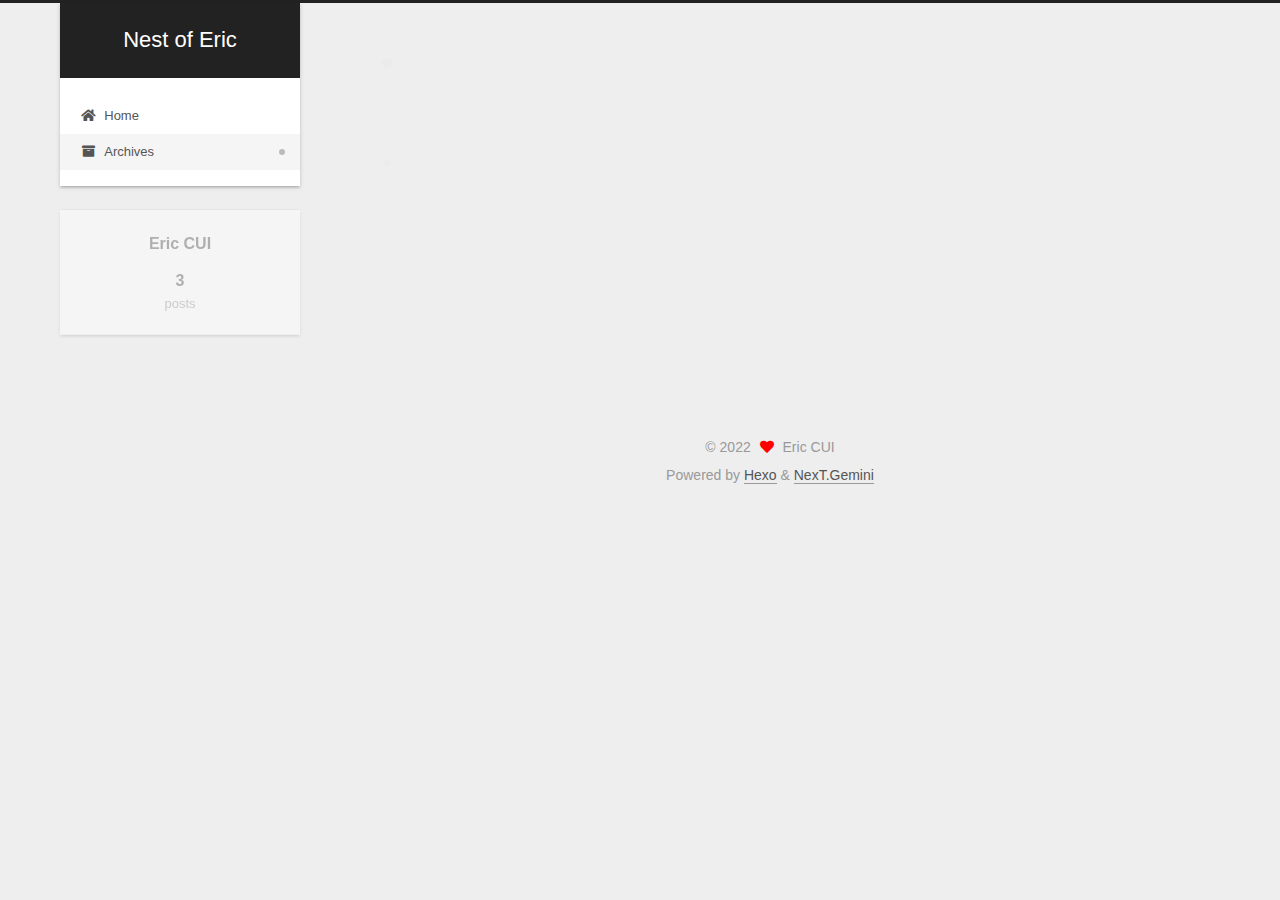
<file: archives/2022/06/index.html>
<!DOCTYPE html>
<html lang="en">
<head>
  <meta charset="UTF-8">
<meta name="viewport" content="width=device-width, initial-scale=1, maximum-scale=2">
<meta name="theme-color" content="#222">
<meta name="generator" content="Hexo 6.2.0">
  <link rel="apple-touch-icon" sizes="180x180" href="/images/apple-touch-icon-next.png">
  <link rel="icon" type="image/png" sizes="32x32" href="/images/favicon-32x32-next.png">
  <link rel="icon" type="image/png" sizes="16x16" href="/images/favicon-16x16-next.png">
  <link rel="mask-icon" href="/images/logo.svg" color="#222">

<link rel="stylesheet" href="/css/main.css">


<link rel="stylesheet" href="/lib/font-awesome/css/all.min.css">

<script id="hexo-configurations">
    var NexT = window.NexT || {};
    var CONFIG = {"hostname":"example.com","root":"/","scheme":"Gemini","version":"7.8.0","exturl":false,"sidebar":{"position":"left","display":"post","padding":18,"offset":12,"onmobile":false},"copycode":{"enable":false,"show_result":false,"style":null},"back2top":{"enable":true,"sidebar":true,"scrollpercent":true},"bookmark":{"enable":false,"color":"#222","save":"auto"},"fancybox":false,"mediumzoom":false,"lazyload":false,"pangu":false,"comments":{"style":"tabs","active":null,"storage":true,"lazyload":false,"nav":null},"algolia":{"hits":{"per_page":10},"labels":{"input_placeholder":"Search for Posts","hits_empty":"We didn't find any results for the search: ${query}","hits_stats":"${hits} results found in ${time} ms"}},"localsearch":{"enable":false,"trigger":"auto","top_n_per_article":1,"unescape":false,"preload":false},"motion":{"enable":true,"async":false,"transition":{"post_block":"fadeIn","post_header":"slideDownIn","post_body":"slideDownIn","coll_header":"slideLeftIn","sidebar":"slideUpIn"}}};
  </script>

<!-- Global site tag (gtag.js) - Google Analytics -->
<script async src="https://www.googletagmanager.com/gtag/js?id=G-ND3EESGQLX"></script>
<script>
  window.dataLayer = window.dataLayer || [];
  function gtag(){dataLayer.push(arguments);}
  gtag('js', new Date());

  gtag('config', 'G-ND3EESGQLX');
</script>

  <meta property="og:type" content="website">
<meta property="og:title" content="Nest of Eric">
<meta property="og:url" content="http://example.com/archives/2022/06/index.html">
<meta property="og:site_name" content="Nest of Eric">
<meta property="og:locale" content="en_US">
<meta property="article:author" content="Eric CUI">
<meta name="twitter:card" content="summary">

<link rel="canonical" href="http://example.com/archives/2022/06/">


<script id="page-configurations">
  // https://hexo.io/docs/variables.html
  CONFIG.page = {
    sidebar: "",
    isHome : false,
    isPost : false,
    lang   : 'en'
  };
</script>

  <title>Archive | Nest of Eric</title>
  
    <script async src="https://www.googletagmanager.com/gtag/js?id=G-ND3EESGQLX"></script>
    <script>
      if (CONFIG.hostname === location.hostname) {
        window.dataLayer = window.dataLayer || [];
        function gtag(){dataLayer.push(arguments);}
        gtag('js', new Date());
        gtag('config', 'G-ND3EESGQLX');
      }
    </script>






  <noscript>
  <style>
  .use-motion .brand,
  .use-motion .menu-item,
  .sidebar-inner,
  .use-motion .post-block,
  .use-motion .pagination,
  .use-motion .comments,
  .use-motion .post-header,
  .use-motion .post-body,
  .use-motion .collection-header { opacity: initial; }

  .use-motion .site-title,
  .use-motion .site-subtitle {
    opacity: initial;
    top: initial;
  }

  .use-motion .logo-line-before i { left: initial; }
  .use-motion .logo-line-after i { right: initial; }
  </style>
</noscript>

</head>

<body itemscope itemtype="http://schema.org/WebPage">
  <div class="container use-motion">
    <div class="headband"></div>

    <header class="header" itemscope itemtype="http://schema.org/WPHeader">
      <div class="header-inner"><div class="site-brand-container">
  <div class="site-nav-toggle">
    <div class="toggle" aria-label="Toggle navigation bar">
      <span class="toggle-line toggle-line-first"></span>
      <span class="toggle-line toggle-line-middle"></span>
      <span class="toggle-line toggle-line-last"></span>
    </div>
  </div>

  <div class="site-meta">

    <a href="/" class="brand" rel="start">
      <span class="logo-line-before"><i></i></span>
      <h1 class="site-title">Nest of Eric</h1>
      <span class="logo-line-after"><i></i></span>
    </a>
  </div>

  <div class="site-nav-right">
    <div class="toggle popup-trigger">
    </div>
  </div>
</div>




<nav class="site-nav">
  <ul id="menu" class="main-menu menu">
        <li class="menu-item menu-item-home">

    <a href="/" rel="section"><i class="fa fa-home fa-fw"></i>Home</a>

  </li>
        <li class="menu-item menu-item-archives">

    <a href="/archives/" rel="section"><i class="fa fa-archive fa-fw"></i>Archives</a>

  </li>
  </ul>
</nav>




</div>
    </header>

    


    <main class="main">
      <div class="main-inner">
        <div class="content-wrap">
          

          <div class="content archive">
            

  
  
  
  <div class="post-block">
    <div class="posts-collapse">
      <div class="collection-title">
        <span class="collection-header">Um..! 3 posts in total. Keep on posting.</span>
      </div>

      
    <div class="collection-year">
      <span class="collection-header">2022</span>
    </div>

  <article itemscope itemtype="http://schema.org/Article">
    <header class="post-header">

      <div class="post-meta">
        <time itemprop="dateCreated"
              datetime="2022-06-02T23:03:13+08:00"
              content="2022-06-02">
          06-02
        </time>
      </div>

      <div class="post-title">
          <a class="post-title-link" href="/2022/06/02/Web-3-0/" itemprop="url">
            <span itemprop="name">Web 3.0</span>
          </a>
      </div>

    </header>
  </article>

  <article itemscope itemtype="http://schema.org/Article">
    <header class="post-header">

      <div class="post-meta">
        <time itemprop="dateCreated"
              datetime="2022-06-01T03:06:00+08:00"
              content="2022-06-01">
          06-01
        </time>
      </div>

      <div class="post-title">
          <a class="post-title-link" href="/2022/06/01/JS-Notes/" itemprop="url">
            <span itemprop="name">JS Notes</span>
          </a>
      </div>

    </header>
  </article>


    </div>
  </div>
  
  
  

  



          </div>
          

<script>
  window.addEventListener('tabs:register', () => {
    let { activeClass } = CONFIG.comments;
    if (CONFIG.comments.storage) {
      activeClass = localStorage.getItem('comments_active') || activeClass;
    }
    if (activeClass) {
      let activeTab = document.querySelector(`a[href="#comment-${activeClass}"]`);
      if (activeTab) {
        activeTab.click();
      }
    }
  });
  if (CONFIG.comments.storage) {
    window.addEventListener('tabs:click', event => {
      if (!event.target.matches('.tabs-comment .tab-content .tab-pane')) return;
      let commentClass = event.target.classList[1];
      localStorage.setItem('comments_active', commentClass);
    });
  }
</script>

        </div>
          
  
  <div class="toggle sidebar-toggle">
    <span class="toggle-line toggle-line-first"></span>
    <span class="toggle-line toggle-line-middle"></span>
    <span class="toggle-line toggle-line-last"></span>
  </div>

  <aside class="sidebar">
    <div class="sidebar-inner">

      <ul class="sidebar-nav motion-element">
        <li class="sidebar-nav-toc">
          Table of Contents
        </li>
        <li class="sidebar-nav-overview">
          Overview
        </li>
      </ul>

      <!--noindex-->
      <div class="post-toc-wrap sidebar-panel">
      </div>
      <!--/noindex-->

      <div class="site-overview-wrap sidebar-panel">
        <div class="site-author motion-element" itemprop="author" itemscope itemtype="http://schema.org/Person">
  <p class="site-author-name" itemprop="name">Eric CUI</p>
  <div class="site-description" itemprop="description"></div>
</div>
<div class="site-state-wrap motion-element">
  <nav class="site-state">
      <div class="site-state-item site-state-posts">
          <a href="/archives/">
        
          <span class="site-state-item-count">3</span>
          <span class="site-state-item-name">posts</span>
        </a>
      </div>
  </nav>
</div>



      </div>
        <div class="back-to-top motion-element">
          <i class="fa fa-arrow-up"></i>
          <span>0%</span>
        </div>

    </div>
  </aside>
  <div id="sidebar-dimmer"></div>


      </div>
    </main>

    <footer class="footer">
      <div class="footer-inner">
        

        

<div class="copyright">
  
  &copy; 
  <span itemprop="copyrightYear">2022</span>
  <span class="with-love">
    <i class="fa fa-heart"></i>
  </span>
  <span class="author" itemprop="copyrightHolder">Eric CUI</span>
</div>
  <div class="powered-by">Powered by <a href="https://hexo.io/" class="theme-link" rel="noopener" target="_blank">Hexo</a> & <a href="https://theme-next.org/" class="theme-link" rel="noopener" target="_blank">NexT.Gemini</a>
  </div>

        








      </div>
    </footer>
  </div>

  
  <script src="/lib/anime.min.js"></script>
  <script src="/lib/velocity/velocity.min.js"></script>
  <script src="/lib/velocity/velocity.ui.min.js"></script>

<script src="/js/utils.js"></script>

<script src="/js/motion.js"></script>


<script src="/js/schemes/pisces.js"></script>


<script src="/js/next-boot.js"></script>




  















  

  

</body>
</html>
<!-- 页面点击小红心 -->
<script type="text/javascript" src="/js/schemes/clicklove.js"></script>
</file>
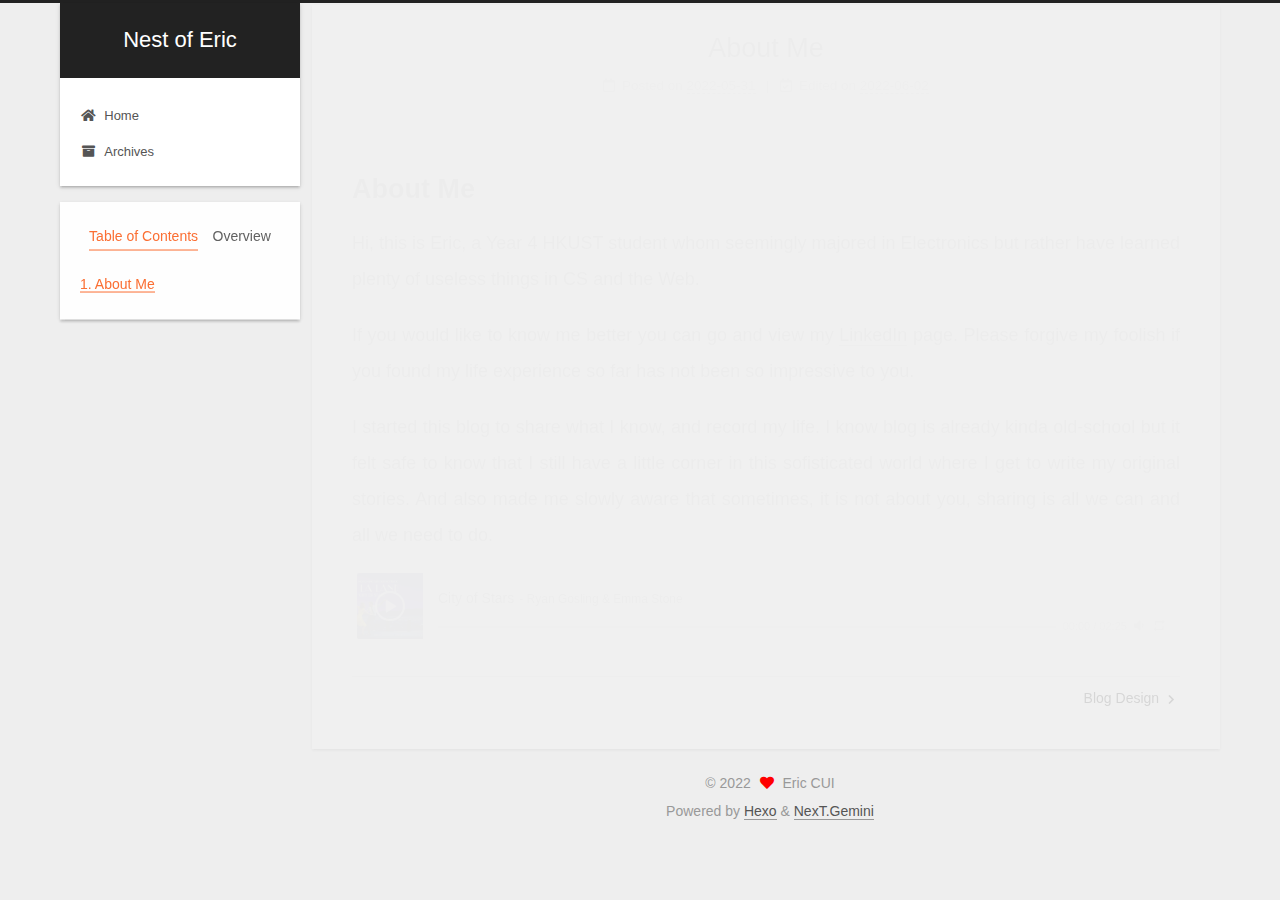
<file: 2022/05/31/About-Me/index.html>
<!DOCTYPE html>
<html lang="en">
<head>
  <meta charset="UTF-8">
<meta name="viewport" content="width=device-width, initial-scale=1, maximum-scale=2">
<meta name="theme-color" content="#222">
<meta name="generator" content="Hexo 6.2.0">
  <link rel="apple-touch-icon" sizes="180x180" href="/images/apple-touch-icon-next.png">
  <link rel="icon" type="image/png" sizes="32x32" href="/images/favicon-32x32-next.png">
  <link rel="icon" type="image/png" sizes="16x16" href="/images/favicon-16x16-next.png">
  <link rel="mask-icon" href="/images/logo.svg" color="#222">

<link rel="stylesheet" href="/css/main.css">


<link rel="stylesheet" href="/lib/font-awesome/css/all.min.css">

<script id="hexo-configurations">
    var NexT = window.NexT || {};
    var CONFIG = {"hostname":"example.com","root":"/","scheme":"Gemini","version":"7.8.0","exturl":false,"sidebar":{"position":"left","display":"post","padding":18,"offset":12,"onmobile":false},"copycode":{"enable":false,"show_result":false,"style":null},"back2top":{"enable":true,"sidebar":false,"scrollpercent":false},"bookmark":{"enable":false,"color":"#222","save":"auto"},"fancybox":false,"mediumzoom":false,"lazyload":false,"pangu":false,"comments":{"style":"tabs","active":null,"storage":true,"lazyload":false,"nav":null},"algolia":{"hits":{"per_page":10},"labels":{"input_placeholder":"Search for Posts","hits_empty":"We didn't find any results for the search: ${query}","hits_stats":"${hits} results found in ${time} ms"}},"localsearch":{"enable":false,"trigger":"auto","top_n_per_article":1,"unescape":false,"preload":false},"motion":{"enable":true,"async":false,"transition":{"post_block":"fadeIn","post_header":"slideDownIn","post_body":"slideDownIn","coll_header":"slideLeftIn","sidebar":"slideUpIn"}}};
  </script>

<!-- Global site tag (gtag.js) - Google Analytics -->
<script async src="https://www.googletagmanager.com/gtag/js?id=G-ND3EESGQLX"></script>
<script>
  window.dataLayer = window.dataLayer || [];
  function gtag(){dataLayer.push(arguments);}
  gtag('js', new Date());

  gtag('config', 'G-ND3EESGQLX');
</script>

  <meta name="description" content="About MeHi, this is Eric, a Year 4 HKUST student whom seemingly majored in Electronics but rather have learned plenty of useless things in CS and the Web. If you would like to know me better you can g">
<meta property="og:type" content="article">
<meta property="og:title" content="About Me">
<meta property="og:url" content="http://example.com/2022/05/31/About-Me/index.html">
<meta property="og:site_name" content="Nest of Eric">
<meta property="og:description" content="About MeHi, this is Eric, a Year 4 HKUST student whom seemingly majored in Electronics but rather have learned plenty of useless things in CS and the Web. If you would like to know me better you can g">
<meta property="og:locale" content="en_US">
<meta property="article:published_time" content="2022-05-31T12:52:47.000Z">
<meta property="article:modified_time" content="2022-06-02T14:40:56.501Z">
<meta property="article:author" content="Eric CUI">
<meta name="twitter:card" content="summary">

<link rel="canonical" href="http://example.com/2022/05/31/About-Me/">


<script id="page-configurations">
  // https://hexo.io/docs/variables.html
  CONFIG.page = {
    sidebar: "",
    isHome : false,
    isPost : true,
    lang   : 'en'
  };
</script>

  <title>About Me | Nest of Eric</title>
  
    <script async src="https://www.googletagmanager.com/gtag/js?id=G-ND3EESGQLX"></script>
    <script>
      if (CONFIG.hostname === location.hostname) {
        window.dataLayer = window.dataLayer || [];
        function gtag(){dataLayer.push(arguments);}
        gtag('js', new Date());
        gtag('config', 'G-ND3EESGQLX');
      }
    </script>






  <noscript>
  <style>
  .use-motion .brand,
  .use-motion .menu-item,
  .sidebar-inner,
  .use-motion .post-block,
  .use-motion .pagination,
  .use-motion .comments,
  .use-motion .post-header,
  .use-motion .post-body,
  .use-motion .collection-header { opacity: initial; }

  .use-motion .site-title,
  .use-motion .site-subtitle {
    opacity: initial;
    top: initial;
  }

  .use-motion .logo-line-before i { left: initial; }
  .use-motion .logo-line-after i { right: initial; }
  </style>
</noscript>

<link rel="stylesheet" href="\assets\css\APlayer.min.css" class="aplayer-style-marker">
<script src="\assets\js\APlayer.min.js" class="aplayer-script-marker"></script>
</head>

<body itemscope itemtype="http://schema.org/WebPage">
  <div class="container use-motion">
    <div class="headband"></div>

    <header class="header" itemscope itemtype="http://schema.org/WPHeader">
      <div class="header-inner"><div class="site-brand-container">
  <div class="site-nav-toggle">
    <div class="toggle" aria-label="Toggle navigation bar">
      <span class="toggle-line toggle-line-first"></span>
      <span class="toggle-line toggle-line-middle"></span>
      <span class="toggle-line toggle-line-last"></span>
    </div>
  </div>

  <div class="site-meta">

    <a href="/" class="brand" rel="start">
      <span class="logo-line-before"><i></i></span>
      <h1 class="site-title">Nest of Eric</h1>
      <span class="logo-line-after"><i></i></span>
    </a>
  </div>

  <div class="site-nav-right">
    <div class="toggle popup-trigger">
    </div>
  </div>
</div>




<nav class="site-nav">
  <ul id="menu" class="main-menu menu">
        <li class="menu-item menu-item-home">

    <a href="/" rel="section"><i class="fa fa-home fa-fw"></i>Home</a>

  </li>
        <li class="menu-item menu-item-archives">

    <a href="/archives/" rel="section"><i class="fa fa-archive fa-fw"></i>Archives</a>

  </li>
  </ul>
</nav>




</div>
    </header>

    
  <div class="back-to-top">
    <i class="fa fa-arrow-up"></i>
    <span>0%</span>
  </div>


    <main class="main">
      <div class="main-inner">
        <div class="content-wrap">
          

          <div class="content post posts-expand">
            

    
  
  
  <article itemscope itemtype="http://schema.org/Article" class="post-block" lang="en">
    <link itemprop="mainEntityOfPage" href="http://example.com/2022/05/31/About-Me/">

    <span hidden itemprop="author" itemscope itemtype="http://schema.org/Person">
      <meta itemprop="image" content="/images/avatar.gif">
      <meta itemprop="name" content="Eric CUI">
      <meta itemprop="description" content="">
    </span>

    <span hidden itemprop="publisher" itemscope itemtype="http://schema.org/Organization">
      <meta itemprop="name" content="Nest of Eric">
    </span>
      <header class="post-header">
        <h1 class="post-title" itemprop="name headline">
          About Me
        </h1>

        <div class="post-meta">
            <span class="post-meta-item">
              <span class="post-meta-item-icon">
                <i class="far fa-calendar"></i>
              </span>
              <span class="post-meta-item-text">Posted on</span>

              <time title="Created: 2022-05-31 20:52:47" itemprop="dateCreated datePublished" datetime="2022-05-31T20:52:47+08:00">2022-05-31</time>
            </span>
              <span class="post-meta-item">
                <span class="post-meta-item-icon">
                  <i class="far fa-calendar-check"></i>
                </span>
                <span class="post-meta-item-text">Edited on</span>
                <time title="Modified: 2022-06-02 22:40:56" itemprop="dateModified" datetime="2022-06-02T22:40:56+08:00">2022-06-02</time>
              </span>

          

        </div>
      </header>

    
    
    
    <div class="post-body" itemprop="articleBody">

      
        <h1 id="About-Me"><a href="#About-Me" class="headerlink" title="About Me"></a>About Me</h1><p>Hi, this is Eric, a Year 4 HKUST student whom seemingly majored in Electronics but rather have learned plenty of useless things in CS and the Web.</p>
<p>If you would like to know me better you can go and view my <a target="_blank" rel="noopener" href="https://www.linkedin.com/in/haozhe-cui-36a860171">LinkedIn</a> page. Please forgive my foolish if you found my life experience so far has not been so impressive to you.</p>
<p>I started this blog to share what I know, and record my life. I know blog is already kinda old-school but it felt safe to know that I still have a little corner in this sofisticated world where I get to write my original stories. And also made me slowly aware that sometimes, it is not about you, sharing is all we can and all we need to do.</p>

        <div id="aplayer-vSIiSoFE" class="aplayer aplayer-tag-marker" style="margin-bottom: 20px;">
            <pre class="aplayer-lrc-content"></pre>
        </div>
        <script>
          var ap = new APlayer({
            element: document.getElementById("aplayer-vSIiSoFE"),
            narrow: false,
            autoplay: false,
            showlrc: false,
            music: {
              title: "City of Stars",
              author: "Ryan Gosling & Emma Stone",
              url: "COS.mp3",
              pic: "/2022/05/31/About-Me/COS.png",
              lrc: ""
            }
          });
          window.aplayers || (window.aplayers = []);
          window.aplayers.push(ap);
        </script>



    </div>

    
    
    

      <footer class="post-footer">

        


        
    <div class="post-nav">
      <div class="post-nav-item"></div>
      <div class="post-nav-item">
    <a href="/2022/06/01/Bolg-Design/" rel="next" title="Blog Design">
      Blog Design <i class="fa fa-chevron-right"></i>
    </a></div>
    </div>
      </footer>
    
  </article>
  
  
  



          </div>
          

<script>
  window.addEventListener('tabs:register', () => {
    let { activeClass } = CONFIG.comments;
    if (CONFIG.comments.storage) {
      activeClass = localStorage.getItem('comments_active') || activeClass;
    }
    if (activeClass) {
      let activeTab = document.querySelector(`a[href="#comment-${activeClass}"]`);
      if (activeTab) {
        activeTab.click();
      }
    }
  });
  if (CONFIG.comments.storage) {
    window.addEventListener('tabs:click', event => {
      if (!event.target.matches('.tabs-comment .tab-content .tab-pane')) return;
      let commentClass = event.target.classList[1];
      localStorage.setItem('comments_active', commentClass);
    });
  }
</script>

        </div>
          
  
  <div class="toggle sidebar-toggle">
    <span class="toggle-line toggle-line-first"></span>
    <span class="toggle-line toggle-line-middle"></span>
    <span class="toggle-line toggle-line-last"></span>
  </div>

  <aside class="sidebar">
    <div class="sidebar-inner">

      <ul class="sidebar-nav motion-element">
        <li class="sidebar-nav-toc">
          Table of Contents
        </li>
        <li class="sidebar-nav-overview">
          Overview
        </li>
      </ul>

      <!--noindex-->
      <div class="post-toc-wrap sidebar-panel">
          <div class="post-toc motion-element"><ol class="nav"><li class="nav-item nav-level-1"><a class="nav-link" href="#About-Me"><span class="nav-number">1.</span> <span class="nav-text">About Me</span></a></li></ol></div>
      </div>
      <!--/noindex-->

      <div class="site-overview-wrap sidebar-panel">
        <div class="site-author motion-element" itemprop="author" itemscope itemtype="http://schema.org/Person">
  <p class="site-author-name" itemprop="name">Eric CUI</p>
  <div class="site-description" itemprop="description"></div>
</div>
<div class="site-state-wrap motion-element">
  <nav class="site-state">
      <div class="site-state-item site-state-posts">
          <a href="/archives/">
        
          <span class="site-state-item-count">2</span>
          <span class="site-state-item-name">posts</span>
        </a>
      </div>
  </nav>
</div>



      </div>

    </div>
  </aside>
  <div id="sidebar-dimmer"></div>


      </div>
    </main>

    <footer class="footer">
      <div class="footer-inner">
        

        

<div class="copyright">
  
  &copy; 
  <span itemprop="copyrightYear">2022</span>
  <span class="with-love">
    <i class="fa fa-heart"></i>
  </span>
  <span class="author" itemprop="copyrightHolder">Eric CUI</span>
</div>
  <div class="powered-by">Powered by <a href="https://hexo.io/" class="theme-link" rel="noopener" target="_blank">Hexo</a> & <a href="https://theme-next.org/" class="theme-link" rel="noopener" target="_blank">NexT.Gemini</a>
  </div>

        








      </div>
    </footer>
  </div>

  
  <script src="/lib/anime.min.js"></script>
  <script src="/lib/velocity/velocity.min.js"></script>
  <script src="/lib/velocity/velocity.ui.min.js"></script>

<script src="/js/utils.js"></script>

<script src="/js/motion.js"></script>


<script src="/js/schemes/pisces.js"></script>


<script src="/js/next-boot.js"></script>




  















  

  

</body>
</html>
<!-- 页面点击小红心 -->
<script type="text/javascript" src="/js/schemes/clicklove.js"></script>
</file>
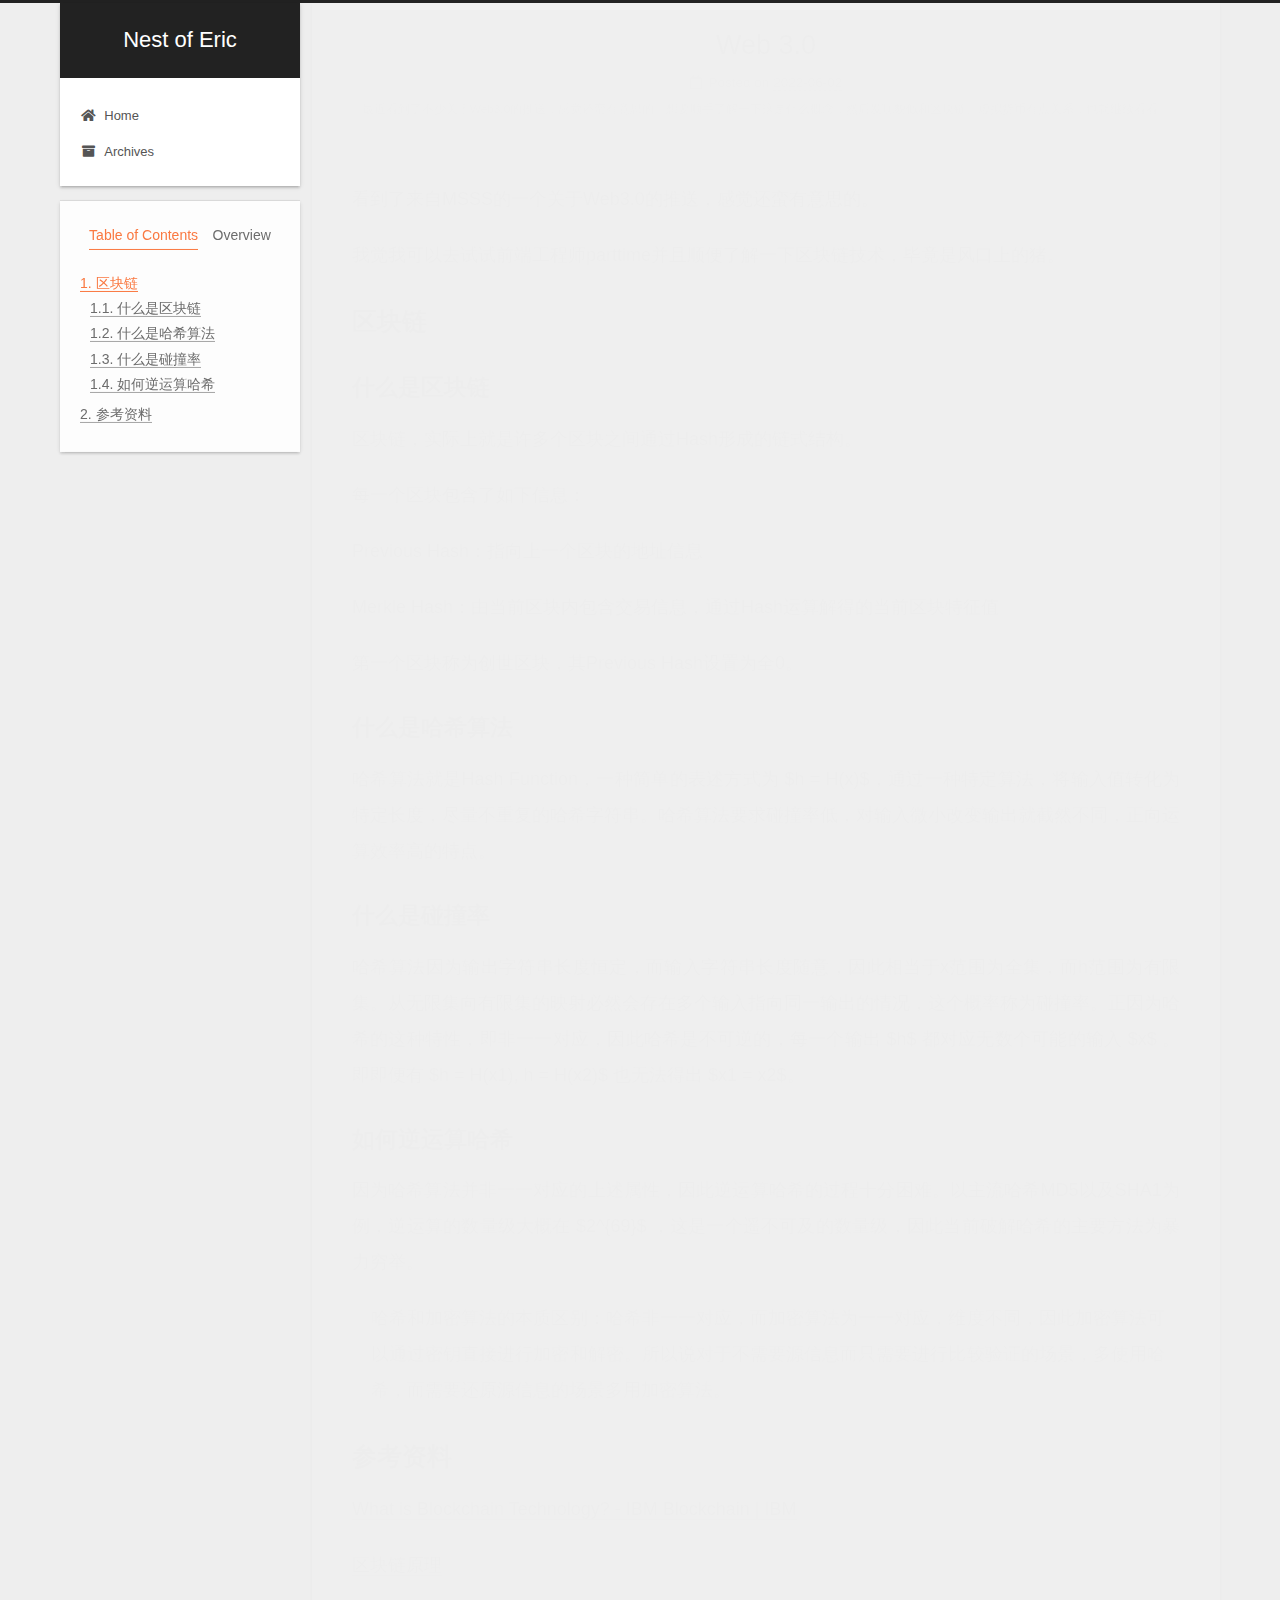
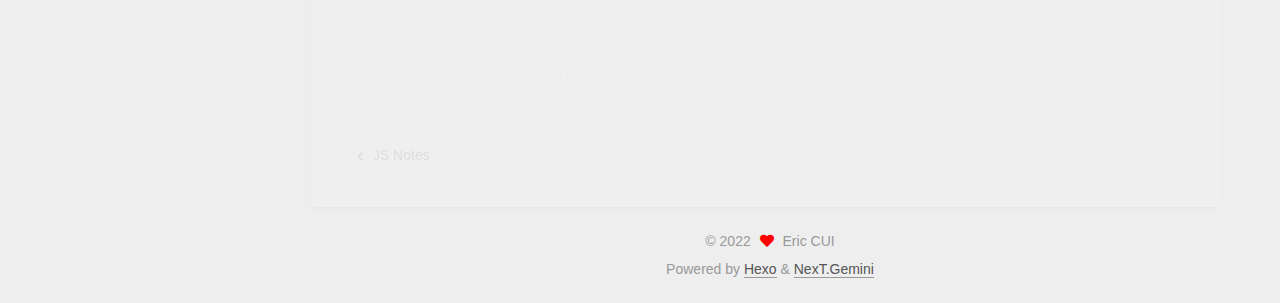
<file: 2022/06/02/Web-3-0/index.html>
<!DOCTYPE html>
<html lang="en">
<head>
  <meta charset="UTF-8">
<meta name="viewport" content="width=device-width, initial-scale=1, maximum-scale=2">
<meta name="theme-color" content="#222">
<meta name="generator" content="Hexo 6.2.0">
  <link rel="apple-touch-icon" sizes="180x180" href="/images/apple-touch-icon-next.png">
  <link rel="icon" type="image/png" sizes="32x32" href="/images/favicon-32x32-next.png">
  <link rel="icon" type="image/png" sizes="16x16" href="/images/favicon-16x16-next.png">
  <link rel="mask-icon" href="/images/logo.svg" color="#222">

<link rel="stylesheet" href="/css/main.css">


<link rel="stylesheet" href="/lib/font-awesome/css/all.min.css">

<script id="hexo-configurations">
    var NexT = window.NexT || {};
    var CONFIG = {"hostname":"example.com","root":"/","scheme":"Gemini","version":"7.8.0","exturl":false,"sidebar":{"position":"left","display":"post","padding":18,"offset":12,"onmobile":false},"copycode":{"enable":false,"show_result":false,"style":null},"back2top":{"enable":true,"sidebar":true,"scrollpercent":true},"bookmark":{"enable":false,"color":"#222","save":"auto"},"fancybox":false,"mediumzoom":false,"lazyload":false,"pangu":false,"comments":{"style":"tabs","active":null,"storage":true,"lazyload":false,"nav":null},"algolia":{"hits":{"per_page":10},"labels":{"input_placeholder":"Search for Posts","hits_empty":"We didn't find any results for the search: ${query}","hits_stats":"${hits} results found in ${time} ms"}},"localsearch":{"enable":false,"trigger":"auto","top_n_per_article":1,"unescape":false,"preload":false},"motion":{"enable":true,"async":false,"transition":{"post_block":"fadeIn","post_header":"slideDownIn","post_body":"slideDownIn","coll_header":"slideLeftIn","sidebar":"slideUpIn"}}};
  </script>

<!-- Global site tag (gtag.js) - Google Analytics -->
<script async src="https://www.googletagmanager.com/gtag/js?id=G-ND3EESGQLX"></script>
<script>
  window.dataLayer = window.dataLayer || [];
  function gtag(){dataLayer.push(arguments);}
  gtag('js', new Date());

  gtag('config', 'G-ND3EESGQLX');
</script>

  <meta name="description" content="最近看到了不少关于Web3.0的推送，感觉还蛮有意思的。想要顺手了解一下这是什么概念，然后发现貌似和区块链、虚拟货币有点关系，也就继续看看。">
<meta property="og:type" content="article">
<meta property="og:title" content="Web 3.0">
<meta property="og:url" content="http://example.com/2022/06/02/Web-3-0/index.html">
<meta property="og:site_name" content="Nest of Eric">
<meta property="og:description" content="最近看到了不少关于Web3.0的推送，感觉还蛮有意思的。想要顺手了解一下这是什么概念，然后发现貌似和区块链、虚拟货币有点关系，也就继续看看。">
<meta property="og:locale" content="en_US">
<meta property="article:published_time" content="2022-06-02T15:03:13.000Z">
<meta property="article:modified_time" content="2022-06-02T15:06:54.641Z">
<meta property="article:author" content="Eric CUI">
<meta name="twitter:card" content="summary">

<link rel="canonical" href="http://example.com/2022/06/02/Web-3-0/">


<script id="page-configurations">
  // https://hexo.io/docs/variables.html
  CONFIG.page = {
    sidebar: "",
    isHome : false,
    isPost : true,
    lang   : 'en'
  };
</script>

  <title>Web 3.0 | Nest of Eric</title>
  
    <script async src="https://www.googletagmanager.com/gtag/js?id=G-ND3EESGQLX"></script>
    <script>
      if (CONFIG.hostname === location.hostname) {
        window.dataLayer = window.dataLayer || [];
        function gtag(){dataLayer.push(arguments);}
        gtag('js', new Date());
        gtag('config', 'G-ND3EESGQLX');
      }
    </script>






  <noscript>
  <style>
  .use-motion .brand,
  .use-motion .menu-item,
  .sidebar-inner,
  .use-motion .post-block,
  .use-motion .pagination,
  .use-motion .comments,
  .use-motion .post-header,
  .use-motion .post-body,
  .use-motion .collection-header { opacity: initial; }

  .use-motion .site-title,
  .use-motion .site-subtitle {
    opacity: initial;
    top: initial;
  }

  .use-motion .logo-line-before i { left: initial; }
  .use-motion .logo-line-after i { right: initial; }
  </style>
</noscript>

</head>

<body itemscope itemtype="http://schema.org/WebPage">
  <div class="container use-motion">
    <div class="headband"></div>

    <header class="header" itemscope itemtype="http://schema.org/WPHeader">
      <div class="header-inner"><div class="site-brand-container">
  <div class="site-nav-toggle">
    <div class="toggle" aria-label="Toggle navigation bar">
      <span class="toggle-line toggle-line-first"></span>
      <span class="toggle-line toggle-line-middle"></span>
      <span class="toggle-line toggle-line-last"></span>
    </div>
  </div>

  <div class="site-meta">

    <a href="/" class="brand" rel="start">
      <span class="logo-line-before"><i></i></span>
      <h1 class="site-title">Nest of Eric</h1>
      <span class="logo-line-after"><i></i></span>
    </a>
  </div>

  <div class="site-nav-right">
    <div class="toggle popup-trigger">
    </div>
  </div>
</div>




<nav class="site-nav">
  <ul id="menu" class="main-menu menu">
        <li class="menu-item menu-item-home">

    <a href="/" rel="section"><i class="fa fa-home fa-fw"></i>Home</a>

  </li>
        <li class="menu-item menu-item-archives">

    <a href="/archives/" rel="section"><i class="fa fa-archive fa-fw"></i>Archives</a>

  </li>
  </ul>
</nav>




</div>
    </header>

    


    <main class="main">
      <div class="main-inner">
        <div class="content-wrap">
          

          <div class="content post posts-expand">
            

    
  
  
  <article itemscope itemtype="http://schema.org/Article" class="post-block" lang="en">
    <link itemprop="mainEntityOfPage" href="http://example.com/2022/06/02/Web-3-0/">

    <span hidden itemprop="author" itemscope itemtype="http://schema.org/Person">
      <meta itemprop="image" content="/images/avatar.gif">
      <meta itemprop="name" content="Eric CUI">
      <meta itemprop="description" content="">
    </span>

    <span hidden itemprop="publisher" itemscope itemtype="http://schema.org/Organization">
      <meta itemprop="name" content="Nest of Eric">
    </span>
      <header class="post-header">
        <h1 class="post-title" itemprop="name headline">
          Web 3.0
        </h1>

        <div class="post-meta">
            <span class="post-meta-item">
              <span class="post-meta-item-icon">
                <i class="far fa-calendar"></i>
              </span>
              <span class="post-meta-item-text">Posted on</span>
              

              <time title="Created: 2022-06-02 23:03:13 / Modified: 23:06:54" itemprop="dateCreated datePublished" datetime="2022-06-02T23:03:13+08:00">2022-06-02</time>
            </span>

          
            <div class="post-description">最近看到了不少关于Web3.0的推送，感觉还蛮有意思的。想要顺手了解一下这是什么概念，然后发现貌似和区块链、虚拟货币有点关系，也就继续看看。</div>

        </div>
      </header>

    
    
    
    <div class="post-body" itemprop="articleBody">

      
        <p>看到了来自MSSS的一个关于Web3.0的推送，感觉还蛮有意思的。</p>
<p>我觉我可以去试试前端工程师parttime并且顺便了解一下区块链技术，毕竟是风口上的猪。</p>
<h2 id="区块链"><a href="#区块链" class="headerlink" title="区块链"></a>区块链</h2><h3 id="什么是区块链"><a href="#什么是区块链" class="headerlink" title="什么是区块链"></a>什么是区块链</h3><p>区块链，实际上就是许多个区块之间通过Hash形成的链式结构。</p>
<p>每一个区块包含了如下信息：</p>
<p>Previous Hash：指向上一个区块的地址信息</p>
<p>Merkle Hash：由当前区块内包含交易信息，通过Hash运算解得的当前区块特征值</p>
<p>第一个区块称为创世区块，其Previous Hash设置为全0。</p>
<h3 id="什么是哈希算法"><a href="#什么是哈希算法" class="headerlink" title="什么是哈希算法"></a>什么是哈希算法</h3><p>哈希算法就是Hash Function，一种简单的表述方式为 $h &#x3D; H(x)$，通过一种特定算法，将输入值转化为特定长度，尽量不重复的哈希字符串。哈希算法要求碰撞率低，对输入微小改变输出就截然不同，正向运算效率高的特点。</p>
<h3 id="什么是碰撞率"><a href="#什么是碰撞率" class="headerlink" title="什么是碰撞率"></a>什么是碰撞率</h3><p>哈希算法因为输出字符串长度恒定，而输入字符串长度随意，因此相当于x范围为全集，而h范围为有限集。从无限集向有限集的映射必然会存在多个输入指向同一输出的情况，这个概率称为碰撞率。正因为哈希的这种特性，即非一一对应，因此哈希是不可逆的，每一个输出  $h$ 都对应无数个可能的输入 $x$ 。即即便有 $h &#x3D; H(x1), h &#x3D; H(x2)$ 也无法得出 $x1 &#x3D; x2$。</p>
<h3 id="如何逆运算哈希"><a href="#如何逆运算哈希" class="headerlink" title="如何逆运算哈希"></a>如何逆运算哈希</h3><p>因为哈希算法并非一一对应的上述属性，因此逆运算哈希的过程十分困难。以主流哈希MD5以及SHA1为例，逆运算的数量级大概在 $2^{69}$ ，这是一个遥不可及的数量级，因此当前破解哈希的主要方法为暴力穷举。</p>
<blockquote>
<p>哈希和加密算法的本质区别：哈希非一一对应，而加密算法为一一对应，维度不同，因此加密算法可以通过密钥直接进行加密和解密。所以说对于不需要源信息而只需要进行比较验证的场景，多使用哈希，而需要还原源信息的场景多用加密算法。</p>
</blockquote>
<h2 id="参考资料"><a href="#参考资料" class="headerlink" title="参考资料"></a>参考资料</h2><p><a target="_blank" rel="noopener" href="https://www.ibm.com/cn-zh/topics/what-is-blockchain">What is Blockchain Technology? - IBM Blockchain | IBM</a></p>
<p><a target="_blank" rel="noopener" href="https://www.liaoxuefeng.com/wiki/1207298049439968/1311929706479649">区块链原理</a></p>
<p><a target="_blank" rel="noopener" href="https://doc.vercel.app/ds/article/39922.html">数据结构与算法之美</a></p>
<p><a target="_blank" rel="noopener" href="https://www.cnblogs.com/leoo2sk/archive/2010/10/01/hash-and-encrypt.html#:~:text=2%E3%80%81%E5%93%88%E5%B8%8C%E7%AE%97%E6%B3%95%E6%98%AF,%E7%9A%84%E7%9B%AE%E6%A0%87%E6%96%87%E6%9C%AC%E5%B0%B1%E6%98%AFS%E2%80%9D%E3%80%82">哈希(Hash)与加密(Encrypt)的基本原理、区别及工程应用 - T2噬菌体 - 博客园</a></p>

    </div>

    
    
    

      <footer class="post-footer">

        


        
    <div class="post-nav">
      <div class="post-nav-item">
    <a href="/2022/06/01/JS-Notes/" rel="prev" title="JS Notes">
      <i class="fa fa-chevron-left"></i> JS Notes
    </a></div>
      <div class="post-nav-item"></div>
    </div>
      </footer>
    
  </article>
  
  
  



          </div>
          

<script>
  window.addEventListener('tabs:register', () => {
    let { activeClass } = CONFIG.comments;
    if (CONFIG.comments.storage) {
      activeClass = localStorage.getItem('comments_active') || activeClass;
    }
    if (activeClass) {
      let activeTab = document.querySelector(`a[href="#comment-${activeClass}"]`);
      if (activeTab) {
        activeTab.click();
      }
    }
  });
  if (CONFIG.comments.storage) {
    window.addEventListener('tabs:click', event => {
      if (!event.target.matches('.tabs-comment .tab-content .tab-pane')) return;
      let commentClass = event.target.classList[1];
      localStorage.setItem('comments_active', commentClass);
    });
  }
</script>

        </div>
          
  
  <div class="toggle sidebar-toggle">
    <span class="toggle-line toggle-line-first"></span>
    <span class="toggle-line toggle-line-middle"></span>
    <span class="toggle-line toggle-line-last"></span>
  </div>

  <aside class="sidebar">
    <div class="sidebar-inner">

      <ul class="sidebar-nav motion-element">
        <li class="sidebar-nav-toc">
          Table of Contents
        </li>
        <li class="sidebar-nav-overview">
          Overview
        </li>
      </ul>

      <!--noindex-->
      <div class="post-toc-wrap sidebar-panel">
          <div class="post-toc motion-element"><ol class="nav"><li class="nav-item nav-level-2"><a class="nav-link" href="#%E5%8C%BA%E5%9D%97%E9%93%BE"><span class="nav-number">1.</span> <span class="nav-text">区块链</span></a><ol class="nav-child"><li class="nav-item nav-level-3"><a class="nav-link" href="#%E4%BB%80%E4%B9%88%E6%98%AF%E5%8C%BA%E5%9D%97%E9%93%BE"><span class="nav-number">1.1.</span> <span class="nav-text">什么是区块链</span></a></li><li class="nav-item nav-level-3"><a class="nav-link" href="#%E4%BB%80%E4%B9%88%E6%98%AF%E5%93%88%E5%B8%8C%E7%AE%97%E6%B3%95"><span class="nav-number">1.2.</span> <span class="nav-text">什么是哈希算法</span></a></li><li class="nav-item nav-level-3"><a class="nav-link" href="#%E4%BB%80%E4%B9%88%E6%98%AF%E7%A2%B0%E6%92%9E%E7%8E%87"><span class="nav-number">1.3.</span> <span class="nav-text">什么是碰撞率</span></a></li><li class="nav-item nav-level-3"><a class="nav-link" href="#%E5%A6%82%E4%BD%95%E9%80%86%E8%BF%90%E7%AE%97%E5%93%88%E5%B8%8C"><span class="nav-number">1.4.</span> <span class="nav-text">如何逆运算哈希</span></a></li></ol></li><li class="nav-item nav-level-2"><a class="nav-link" href="#%E5%8F%82%E8%80%83%E8%B5%84%E6%96%99"><span class="nav-number">2.</span> <span class="nav-text">参考资料</span></a></li></ol></div>
      </div>
      <!--/noindex-->

      <div class="site-overview-wrap sidebar-panel">
        <div class="site-author motion-element" itemprop="author" itemscope itemtype="http://schema.org/Person">
  <p class="site-author-name" itemprop="name">Eric CUI</p>
  <div class="site-description" itemprop="description"></div>
</div>
<div class="site-state-wrap motion-element">
  <nav class="site-state">
      <div class="site-state-item site-state-posts">
          <a href="/archives/">
        
          <span class="site-state-item-count">3</span>
          <span class="site-state-item-name">posts</span>
        </a>
      </div>
  </nav>
</div>



      </div>
        <div class="back-to-top motion-element">
          <i class="fa fa-arrow-up"></i>
          <span>0%</span>
        </div>

    </div>
  </aside>
  <div id="sidebar-dimmer"></div>


      </div>
    </main>

    <footer class="footer">
      <div class="footer-inner">
        

        

<div class="copyright">
  
  &copy; 
  <span itemprop="copyrightYear">2022</span>
  <span class="with-love">
    <i class="fa fa-heart"></i>
  </span>
  <span class="author" itemprop="copyrightHolder">Eric CUI</span>
</div>
  <div class="powered-by">Powered by <a href="https://hexo.io/" class="theme-link" rel="noopener" target="_blank">Hexo</a> & <a href="https://theme-next.org/" class="theme-link" rel="noopener" target="_blank">NexT.Gemini</a>
  </div>

        








      </div>
    </footer>
  </div>

  
  <script src="/lib/anime.min.js"></script>
  <script src="/lib/velocity/velocity.min.js"></script>
  <script src="/lib/velocity/velocity.ui.min.js"></script>

<script src="/js/utils.js"></script>

<script src="/js/motion.js"></script>


<script src="/js/schemes/pisces.js"></script>


<script src="/js/next-boot.js"></script>




  















  

  

</body>
</html>
<!-- 页面点击小红心 -->
<script type="text/javascript" src="/js/schemes/clicklove.js"></script>
</file>
<file: css/main.css>
:root {
  --body-bg-color: #eee;
  --content-bg-color: #fff;
  --card-bg-color: #f5f5f5;
  --text-color: #555;
  --blockquote-color: #666;
  --link-color: #555;
  --link-hover-color: #222;
  --brand-color: #fff;
  --brand-hover-color: #fff;
  --table-row-odd-bg-color: #f9f9f9;
  --table-row-hover-bg-color: #f5f5f5;
  --menu-item-bg-color: #f5f5f5;
  --btn-default-bg: #fff;
  --btn-default-color: #555;
  --btn-default-border-color: #555;
  --btn-default-hover-bg: #222;
  --btn-default-hover-color: #fff;
  --btn-default-hover-border-color: #222;
}
html {
  line-height: 1.15; /* 1 */
  -webkit-text-size-adjust: 100%; /* 2 */
}
body {
  margin: 0;
}
main {
  display: block;
}
h1 {
  font-size: 2em;
  margin: 0.67em 0;
}
hr {
  box-sizing: content-box; /* 1 */
  height: 0; /* 1 */
  overflow: visible; /* 2 */
}
pre {
  font-family: monospace, monospace; /* 1 */
  font-size: 1em; /* 2 */
}
a {
  background: transparent;
}
abbr[title] {
  border-bottom: none; /* 1 */
  text-decoration: underline; /* 2 */
  text-decoration: underline dotted; /* 2 */
}
b,
strong {
  font-weight: bolder;
}
code,
kbd,
samp {
  font-family: monospace, monospace; /* 1 */
  font-size: 1em; /* 2 */
}
small {
  font-size: 80%;
}
sub,
sup {
  font-size: 75%;
  line-height: 0;
  position: relative;
  vertical-align: baseline;
}
sub {
  bottom: -0.25em;
}
sup {
  top: -0.5em;
}
img {
  border-style: none;
}
button,
input,
optgroup,
select,
textarea {
  font-family: inherit; /* 1 */
  font-size: 100%; /* 1 */
  line-height: 1.15; /* 1 */
  margin: 0; /* 2 */
}
button,
input {
/* 1 */
  overflow: visible;
}
button,
select {
/* 1 */
  text-transform: none;
}
button,
[type='button'],
[type='reset'],
[type='submit'] {
  -webkit-appearance: button;
}
button::-moz-focus-inner,
[type='button']::-moz-focus-inner,
[type='reset']::-moz-focus-inner,
[type='submit']::-moz-focus-inner {
  border-style: none;
  padding: 0;
}
button:-moz-focusring,
[type='button']:-moz-focusring,
[type='reset']:-moz-focusring,
[type='submit']:-moz-focusring {
  outline: 1px dotted ButtonText;
}
fieldset {
  padding: 0.35em 0.75em 0.625em;
}
legend {
  box-sizing: border-box; /* 1 */
  color: inherit; /* 2 */
  display: table; /* 1 */
  max-width: 100%; /* 1 */
  padding: 0; /* 3 */
  white-space: normal; /* 1 */
}
progress {
  vertical-align: baseline;
}
textarea {
  overflow: auto;
}
[type='checkbox'],
[type='radio'] {
  box-sizing: border-box; /* 1 */
  padding: 0; /* 2 */
}
[type='number']::-webkit-inner-spin-button,
[type='number']::-webkit-outer-spin-button {
  height: auto;
}
[type='search'] {
  outline-offset: -2px; /* 2 */
  -webkit-appearance: textfield; /* 1 */
}
[type='search']::-webkit-search-decoration {
  -webkit-appearance: none;
}
::-webkit-file-upload-button {
  font: inherit; /* 2 */
  -webkit-appearance: button; /* 1 */
}
details {
  display: block;
}
summary {
  display: list-item;
}
template {
  display: none;
}
[hidden] {
  display: none;
}
::selection {
  background: #262a30;
  color: #eee;
}
html,
body {
  height: 100%;
}
body {
  background: var(--body-bg-color);
  color: var(--text-color);
  font-family: 'Lato', "PingFang SC", "Microsoft YaHei", sans-serif;
  font-size: 1em;
  line-height: 2;
}
@media (max-width: 991px) {
  body {
    padding-left: 0 !important;
    padding-right: 0 !important;
  }
}
h1,
h2,
h3,
h4,
h5,
h6 {
  font-family: 'Lato', "PingFang SC", "Microsoft YaHei", sans-serif;
  font-weight: bold;
  line-height: 1.5;
  margin: 20px 0 15px;
}
h1 {
  font-size: 1.5em;
}
h2 {
  font-size: 1.375em;
}
h3 {
  font-size: 1.25em;
}
h4 {
  font-size: 1.125em;
}
h5 {
  font-size: 1em;
}
h6 {
  font-size: 0.875em;
}
p {
  margin: 0 0 20px 0;
}
a,
span.exturl {
  border-bottom: 1px solid #999;
  color: var(--link-color);
  outline: 0;
  text-decoration: none;
  overflow-wrap: break-word;
  word-wrap: break-word;
  cursor: pointer;
}
a:hover,
span.exturl:hover {
  border-bottom-color: var(--link-hover-color);
  color: var(--link-hover-color);
}
iframe,
img,
video {
  display: block;
  margin-left: auto;
  margin-right: auto;
  max-width: 100%;
}
hr {
  background-image: repeating-linear-gradient(-45deg, #ddd, #ddd 4px, transparent 4px, transparent 8px);
  border: 0;
  height: 3px;
  margin: 40px 0;
}
blockquote {
  border-left: 4px solid #ddd;
  color: var(--blockquote-color);
  margin: 0;
  padding: 0 15px;
}
blockquote cite::before {
  content: '-';
  padding: 0 5px;
}
dt {
  font-weight: bold;
}
dd {
  margin: 0;
  padding: 0;
}
kbd {
  background-color: #f5f5f5;
  background-image: linear-gradient(#eee, #fff, #eee);
  border: 1px solid #ccc;
  border-radius: 0.2em;
  box-shadow: 0.1em 0.1em 0.2em rgba(0,0,0,0.1);
  color: #555;
  font-family: inherit;
  padding: 0.1em 0.3em;
  white-space: nowrap;
}
.table-container {
  overflow: auto;
}
table {
  border-collapse: collapse;
  border-spacing: 0;
  font-size: 0.875em;
  margin: 0 0 20px 0;
  width: 100%;
}
tbody tr:nth-of-type(odd) {
  background: var(--table-row-odd-bg-color);
}
tbody tr:hover {
  background: var(--table-row-hover-bg-color);
}
caption,
th,
td {
  font-weight: normal;
  padding: 8px;
  vertical-align: middle;
}
th,
td {
  border: 1px solid #ddd;
  border-bottom: 3px solid #ddd;
}
th {
  font-weight: 700;
  padding-bottom: 10px;
}
td {
  border-bottom-width: 1px;
}
.btn {
  background: var(--btn-default-bg);
  border: 2px solid var(--btn-default-border-color);
  border-radius: 2px;
  color: var(--btn-default-color);
  display: inline-block;
  font-size: 0.875em;
  line-height: 2;
  padding: 0 20px;
  text-decoration: none;
  transition-property: background-color;
  transition-delay: 0s;
  transition-duration: 0.2s;
  transition-timing-function: ease-in-out;
}
.btn:hover {
  background: var(--btn-default-hover-bg);
  border-color: var(--btn-default-hover-border-color);
  color: var(--btn-default-hover-color);
}
.btn + .btn {
  margin: 0 0 8px 8px;
}
.btn .fa-fw {
  text-align: left;
  width: 1.285714285714286em;
}
.toggle {
  line-height: 0;
}
.toggle .toggle-line {
  background: #fff;
  display: inline-block;
  height: 2px;
  left: 0;
  position: relative;
  top: 0;
  transition: all 0.4s;
  vertical-align: top;
  width: 100%;
}
.toggle .toggle-line:not(:first-child) {
  margin-top: 3px;
}
.toggle.toggle-arrow .toggle-line-first {
  left: 50%;
  top: 2px;
  transform: rotate(45deg);
  width: 50%;
}
.toggle.toggle-arrow .toggle-line-middle {
  left: 2px;
  width: 90%;
}
.toggle.toggle-arrow .toggle-line-last {
  left: 50%;
  top: -2px;
  transform: rotate(-45deg);
  width: 50%;
}
.toggle.toggle-close .toggle-line-first {
  transform: rotate(-45deg);
  top: 5px;
}
.toggle.toggle-close .toggle-line-middle {
  opacity: 0;
}
.toggle.toggle-close .toggle-line-last {
  transform: rotate(45deg);
  top: -5px;
}
.highlight,
pre {
  background: #f7f7f7;
  color: #4d4d4c;
  line-height: 1.6;
  margin: 0 auto 20px;
}
pre,
code {
  font-family: consolas, Menlo, monospace, "PingFang SC", "Microsoft YaHei";
}
code {
  background: #eee;
  border-radius: 3px;
  color: #555;
  padding: 2px 4px;
  overflow-wrap: break-word;
  word-wrap: break-word;
}
.highlight *::selection {
  background: #d6d6d6;
}
.highlight pre {
  border: 0;
  margin: 0;
  padding: 10px 0;
}
.highlight table {
  border: 0;
  margin: 0;
  width: auto;
}
.highlight td {
  border: 0;
  padding: 0;
}
.highlight figcaption {
  background: #eff2f3;
  color: #4d4d4c;
  display: flex;
  font-size: 0.875em;
  justify-content: space-between;
  line-height: 1.2;
  padding: 0.5em;
}
.highlight figcaption a {
  color: #4d4d4c;
}
.highlight figcaption a:hover {
  border-bottom-color: #4d4d4c;
}
.highlight .gutter {
  -moz-user-select: none;
  -ms-user-select: none;
  -webkit-user-select: none;
  user-select: none;
}
.highlight .gutter pre {
  background: #eff2f3;
  color: #869194;
  padding-left: 10px;
  padding-right: 10px;
  text-align: right;
}
.highlight .code pre {
  background: #f7f7f7;
  padding-left: 10px;
  width: 100%;
}
.gist table {
  width: auto;
}
.gist table td {
  border: 0;
}
pre {
  overflow: auto;
  padding: 10px;
}
pre code {
  background: none;
  color: #4d4d4c;
  font-size: 0.875em;
  padding: 0;
  text-shadow: none;
}
pre .deletion {
  background: #fdd;
}
pre .addition {
  background: #dfd;
}
pre .meta {
  color: #eab700;
  -moz-user-select: none;
  -ms-user-select: none;
  -webkit-user-select: none;
  user-select: none;
}
pre .comment {
  color: #8e908c;
}
pre .variable,
pre .attribute,
pre .tag,
pre .name,
pre .regexp,
pre .ruby .constant,
pre .xml .tag .title,
pre .xml .pi,
pre .xml .doctype,
pre .html .doctype,
pre .css .id,
pre .css .class,
pre .css .pseudo {
  color: #c82829;
}
pre .number,
pre .preprocessor,
pre .built_in,
pre .builtin-name,
pre .literal,
pre .params,
pre .constant,
pre .command {
  color: #f5871f;
}
pre .ruby .class .title,
pre .css .rules .attribute,
pre .string,
pre .symbol,
pre .value,
pre .inheritance,
pre .header,
pre .ruby .symbol,
pre .xml .cdata,
pre .special,
pre .formula {
  color: #718c00;
}
pre .title,
pre .css .hexcolor {
  color: #3e999f;
}
pre .function,
pre .python .decorator,
pre .python .title,
pre .ruby .function .title,
pre .ruby .title .keyword,
pre .perl .sub,
pre .javascript .title,
pre .coffeescript .title {
  color: #4271ae;
}
pre .keyword,
pre .javascript .function {
  color: #8959a8;
}
.blockquote-center {
  border-left: none;
  margin: 40px 0;
  padding: 0;
  position: relative;
  text-align: center;
}
.blockquote-center .fa {
  display: block;
  opacity: 0.6;
  position: absolute;
  width: 100%;
}
.blockquote-center .fa-quote-left {
  border-top: 1px solid #ccc;
  text-align: left;
  top: -20px;
}
.blockquote-center .fa-quote-right {
  border-bottom: 1px solid #ccc;
  text-align: right;
  bottom: -20px;
}
.blockquote-center p,
.blockquote-center div {
  text-align: center;
}
.post-body .group-picture img {
  margin: 0 auto;
  padding: 0 3px;
}
.group-picture-row {
  margin-bottom: 6px;
  overflow: hidden;
}
.group-picture-column {
  float: left;
  margin-bottom: 10px;
}
.post-body .label {
  color: #555;
  display: inline;
  padding: 0 2px;
}
.post-body .label.default {
  background: #f0f0f0;
}
.post-body .label.primary {
  background: #efe6f7;
}
.post-body .label.info {
  background: #e5f2f8;
}
.post-body .label.success {
  background: #e7f4e9;
}
.post-body .label.warning {
  background: #fcf6e1;
}
.post-body .label.danger {
  background: #fae8eb;
}
.post-body .tabs {
  margin-bottom: 20px;
}
.post-body .tabs,
.tabs-comment {
  display: block;
  padding-top: 10px;
  position: relative;
}
.post-body .tabs ul.nav-tabs,
.tabs-comment ul.nav-tabs {
  display: flex;
  flex-wrap: wrap;
  margin: 0;
  margin-bottom: -1px;
  padding: 0;
}
@media (max-width: 413px) {
  .post-body .tabs ul.nav-tabs,
  .tabs-comment ul.nav-tabs {
    display: block;
    margin-bottom: 5px;
  }
}
.post-body .tabs ul.nav-tabs li.tab,
.tabs-comment ul.nav-tabs li.tab {
  border-bottom: 1px solid #ddd;
  border-left: 1px solid transparent;
  border-right: 1px solid transparent;
  border-top: 3px solid transparent;
  flex-grow: 1;
  list-style-type: none;
  border-radius: 0 0 0 0;
}
@media (max-width: 413px) {
  .post-body .tabs ul.nav-tabs li.tab,
  .tabs-comment ul.nav-tabs li.tab {
    border-bottom: 1px solid transparent;
    border-left: 3px solid transparent;
    border-right: 1px solid transparent;
    border-top: 1px solid transparent;
  }
}
@media (max-width: 413px) {
  .post-body .tabs ul.nav-tabs li.tab,
  .tabs-comment ul.nav-tabs li.tab {
    border-radius: 0;
  }
}
.post-body .tabs ul.nav-tabs li.tab a,
.tabs-comment ul.nav-tabs li.tab a {
  border-bottom: initial;
  display: block;
  line-height: 1.8;
  outline: 0;
  padding: 0.25em 0.75em;
  text-align: center;
  transition-delay: 0s;
  transition-duration: 0.2s;
  transition-timing-function: ease-out;
}
.post-body .tabs ul.nav-tabs li.tab a i,
.tabs-comment ul.nav-tabs li.tab a i {
  width: 1.285714285714286em;
}
.post-body .tabs ul.nav-tabs li.tab.active,
.tabs-comment ul.nav-tabs li.tab.active {
  border-bottom: 1px solid transparent;
  border-left: 1px solid #ddd;
  border-right: 1px solid #ddd;
  border-top: 3px solid #fc6423;
}
@media (max-width: 413px) {
  .post-body .tabs ul.nav-tabs li.tab.active,
  .tabs-comment ul.nav-tabs li.tab.active {
    border-bottom: 1px solid #ddd;
    border-left: 3px solid #fc6423;
    border-right: 1px solid #ddd;
    border-top: 1px solid #ddd;
  }
}
.post-body .tabs ul.nav-tabs li.tab.active a,
.tabs-comment ul.nav-tabs li.tab.active a {
  color: var(--link-color);
  cursor: default;
}
.post-body .tabs .tab-content .tab-pane,
.tabs-comment .tab-content .tab-pane {
  border: 1px solid #ddd;
  border-top: 0;
  padding: 20px 20px 0 20px;
  border-radius: 0;
}
.post-body .tabs .tab-content .tab-pane:not(.active),
.tabs-comment .tab-content .tab-pane:not(.active) {
  display: none;
}
.post-body .tabs .tab-content .tab-pane.active,
.tabs-comment .tab-content .tab-pane.active {
  display: block;
}
.post-body .tabs .tab-content .tab-pane.active:nth-of-type(1),
.tabs-comment .tab-content .tab-pane.active:nth-of-type(1) {
  border-radius: 0 0 0 0;
}
@media (max-width: 413px) {
  .post-body .tabs .tab-content .tab-pane.active:nth-of-type(1),
  .tabs-comment .tab-content .tab-pane.active:nth-of-type(1) {
    border-radius: 0;
  }
}
.post-body .note {
  border-radius: 3px;
  margin-bottom: 20px;
  padding: 1em;
  position: relative;
  border: 1px solid #eee;
  border-left-width: 5px;
}
.post-body .note h2,
.post-body .note h3,
.post-body .note h4,
.post-body .note h5,
.post-body .note h6 {
  margin-top: 0;
  border-bottom: initial;
  margin-bottom: 0;
  padding-top: 0;
}
.post-body .note p:first-child,
.post-body .note ul:first-child,
.post-body .note ol:first-child,
.post-body .note table:first-child,
.post-body .note pre:first-child,
.post-body .note blockquote:first-child,
.post-body .note img:first-child {
  margin-top: 0;
}
.post-body .note p:last-child,
.post-body .note ul:last-child,
.post-body .note ol:last-child,
.post-body .note table:last-child,
.post-body .note pre:last-child,
.post-body .note blockquote:last-child,
.post-body .note img:last-child {
  margin-bottom: 0;
}
.post-body .note.default {
  border-left-color: #777;
}
.post-body .note.default h2,
.post-body .note.default h3,
.post-body .note.default h4,
.post-body .note.default h5,
.post-body .note.default h6 {
  color: #777;
}
.post-body .note.primary {
  border-left-color: #6f42c1;
}
.post-body .note.primary h2,
.post-body .note.primary h3,
.post-body .note.primary h4,
.post-body .note.primary h5,
.post-body .note.primary h6 {
  color: #6f42c1;
}
.post-body .note.info {
  border-left-color: #428bca;
}
.post-body .note.info h2,
.post-body .note.info h3,
.post-body .note.info h4,
.post-body .note.info h5,
.post-body .note.info h6 {
  color: #428bca;
}
.post-body .note.success {
  border-left-color: #5cb85c;
}
.post-body .note.success h2,
.post-body .note.success h3,
.post-body .note.success h4,
.post-body .note.success h5,
.post-body .note.success h6 {
  color: #5cb85c;
}
.post-body .note.warning {
  border-left-color: #f0ad4e;
}
.post-body .note.warning h2,
.post-body .note.warning h3,
.post-body .note.warning h4,
.post-body .note.warning h5,
.post-body .note.warning h6 {
  color: #f0ad4e;
}
.post-body .note.danger {
  border-left-color: #d9534f;
}
.post-body .note.danger h2,
.post-body .note.danger h3,
.post-body .note.danger h4,
.post-body .note.danger h5,
.post-body .note.danger h6 {
  color: #d9534f;
}
.pagination .prev,
.pagination .next,
.pagination .page-number,
.pagination .space {
  display: inline-block;
  margin: 0 10px;
  padding: 0 11px;
  position: relative;
  top: -1px;
}
@media (max-width: 767px) {
  .pagination .prev,
  .pagination .next,
  .pagination .page-number,
  .pagination .space {
    margin: 0 5px;
  }
}
.pagination {
  border-top: 1px solid #eee;
  margin: 120px 0 0;
  text-align: center;
}
.pagination .prev,
.pagination .next,
.pagination .page-number {
  border-bottom: 0;
  border-top: 1px solid #eee;
  transition-property: border-color;
  transition-delay: 0s;
  transition-duration: 0.2s;
  transition-timing-function: ease-in-out;
}
.pagination .prev:hover,
.pagination .next:hover,
.pagination .page-number:hover {
  border-top-color: #222;
}
.pagination .space {
  margin: 0;
  padding: 0;
}
.pagination .prev {
  margin-left: 0;
}
.pagination .next {
  margin-right: 0;
}
.pagination .page-number.current {
  background: #ccc;
  border-top-color: #ccc;
  color: #fff;
}
@media (max-width: 767px) {
  .pagination {
    border-top: none;
  }
  .pagination .prev,
  .pagination .next,
  .pagination .page-number {
    border-bottom: 1px solid #eee;
    border-top: 0;
    margin-bottom: 10px;
    padding: 0 10px;
  }
  .pagination .prev:hover,
  .pagination .next:hover,
  .pagination .page-number:hover {
    border-bottom-color: #222;
  }
}
.comments {
  margin-top: 60px;
  overflow: hidden;
}
.comment-button-group {
  display: flex;
  flex-wrap: wrap-reverse;
  justify-content: center;
  margin: 1em 0;
}
.comment-button-group .comment-button {
  margin: 0.1em 0.2em;
}
.comment-button-group .comment-button.active {
  background: var(--btn-default-hover-bg);
  border-color: var(--btn-default-hover-border-color);
  color: var(--btn-default-hover-color);
}
.comment-position {
  display: none;
}
.comment-position.active {
  display: block;
}
.tabs-comment {
  background: var(--content-bg-color);
  margin-top: 4em;
  padding-top: 0;
}
.tabs-comment .comments {
  border: 0;
  box-shadow: none;
  margin-top: 0;
  padding-top: 0;
}
.container {
  min-height: 100%;
  position: relative;
}
.main-inner {
  margin: 0 auto;
  width: calc(100% - 20px);
}
@media (min-width: 1200px) {
  .main-inner {
    width: 1160px;
  }
}
@media (min-width: 1600px) {
  .main-inner {
    width: 73%;
  }
}
@media (max-width: 767px) {
  .content-wrap {
    padding: 0 20px;
  }
}
.header {
  background: transparent;
}
.header-inner {
  margin: 0 auto;
  width: calc(100% - 20px);
}
@media (min-width: 1200px) {
  .header-inner {
    width: 1160px;
  }
}
@media (min-width: 1600px) {
  .header-inner {
    width: 73%;
  }
}
.site-brand-container {
  display: flex;
  flex-shrink: 0;
  padding: 0 10px;
}
.headband {
  background: #222;
  height: 3px;
}
.site-meta {
  flex-grow: 1;
  text-align: center;
}
@media (max-width: 767px) {
  .site-meta {
    text-align: center;
  }
}
.brand {
  border-bottom: none;
  color: var(--brand-color);
  display: inline-block;
  line-height: 1.375em;
  padding: 0 40px;
  position: relative;
}
.brand:hover {
  color: var(--brand-hover-color);
}
.site-title {
  font-family: 'Lato', "PingFang SC", "Microsoft YaHei", sans-serif;
  font-size: 1.375em;
  font-weight: normal;
  margin: 0;
}
.site-subtitle {
  color: #ddd;
  font-size: 0.8125em;
  margin: 10px 0;
}
.use-motion .brand {
  opacity: 0;
}
.use-motion .site-title,
.use-motion .site-subtitle,
.use-motion .custom-logo-image {
  opacity: 0;
  position: relative;
  top: -10px;
}
.site-nav-toggle,
.site-nav-right {
  display: none;
}
@media (max-width: 767px) {
  .site-nav-toggle,
  .site-nav-right {
    display: flex;
    flex-direction: column;
    justify-content: center;
  }
}
.site-nav-toggle .toggle,
.site-nav-right .toggle {
  color: var(--text-color);
  padding: 10px;
  width: 22px;
}
.site-nav-toggle .toggle .toggle-line,
.site-nav-right .toggle .toggle-line {
  background: var(--text-color);
  border-radius: 1px;
}
.site-nav {
  display: block;
}
@media (max-width: 767px) {
  .site-nav {
    clear: both;
    display: none;
  }
}
.site-nav.site-nav-on {
  display: block;
}
.menu {
  margin-top: 20px;
  padding-left: 0;
  text-align: center;
}
.menu-item {
  display: inline-block;
  list-style: none;
  margin: 0 10px;
}
@media (max-width: 767px) {
  .menu-item {
    display: block;
    margin-top: 10px;
  }
  .menu-item.menu-item-search {
    display: none;
  }
}
.menu-item a,
.menu-item span.exturl {
  border-bottom: 0;
  display: block;
  font-size: 0.8125em;
  transition-property: border-color;
  transition-delay: 0s;
  transition-duration: 0.2s;
  transition-timing-function: ease-in-out;
}
@media (hover: none) {
  .menu-item a:hover,
  .menu-item span.exturl:hover {
    border-bottom-color: transparent !important;
  }
}
.menu-item .fa,
.menu-item .fab,
.menu-item .far,
.menu-item .fas {
  margin-right: 8px;
}
.menu-item .badge {
  display: inline-block;
  font-weight: bold;
  line-height: 1;
  margin-left: 0.35em;
  margin-top: 0.35em;
  text-align: center;
  white-space: nowrap;
}
@media (max-width: 767px) {
  .menu-item .badge {
    float: right;
    margin-left: 0;
  }
}
.menu-item-active a,
.menu .menu-item a:hover,
.menu .menu-item span.exturl:hover {
  background: var(--menu-item-bg-color);
}
.use-motion .menu-item {
  opacity: 0;
}
.sidebar {
  background: #222;
  bottom: 0;
  position: fixed;
  top: 0;
}
@media (max-width: 991px) {
  .sidebar {
    display: none;
  }
}
.sidebar-inner {
  color: #999;
  padding: 18px 10px;
  text-align: center;
}
.cc-license {
  margin-top: 10px;
  text-align: center;
}
.cc-license .cc-opacity {
  border-bottom: none;
  opacity: 0.7;
}
.cc-license .cc-opacity:hover {
  opacity: 0.9;
}
.cc-license img {
  display: inline-block;
}
.site-author-image {
  border: 1px solid #eee;
  display: block;
  margin: 0 auto;
  max-width: 120px;
  padding: 2px;
}
.site-author-name {
  color: var(--text-color);
  font-weight: 600;
  margin: 0;
  text-align: center;
}
.site-description {
  color: #999;
  font-size: 0.8125em;
  margin-top: 0;
  text-align: center;
}
.links-of-author {
  margin-top: 15px;
}
.links-of-author a,
.links-of-author span.exturl {
  border-bottom-color: #555;
  display: inline-block;
  font-size: 0.8125em;
  margin-bottom: 10px;
  margin-right: 10px;
  vertical-align: middle;
}
.links-of-author a::before,
.links-of-author span.exturl::before {
  background: #fff;
  border-radius: 50%;
  content: ' ';
  display: inline-block;
  height: 4px;
  margin-right: 3px;
  vertical-align: middle;
  width: 4px;
}
.sidebar-button {
  margin-top: 15px;
}
.sidebar-button a {
  border: 1px solid #fc6423;
  border-radius: 4px;
  color: #fc6423;
  display: inline-block;
  padding: 0 15px;
}
.sidebar-button a .fa,
.sidebar-button a .fab,
.sidebar-button a .far,
.sidebar-button a .fas {
  margin-right: 5px;
}
.sidebar-button a:hover {
  background: #fc6423;
  border: 1px solid #fc6423;
  color: #fff;
}
.sidebar-button a:hover .fa,
.sidebar-button a:hover .fab,
.sidebar-button a:hover .far,
.sidebar-button a:hover .fas {
  color: #fff;
}
.links-of-blogroll {
  font-size: 0.8125em;
  margin-top: 10px;
}
.links-of-blogroll-title {
  font-size: 0.875em;
  font-weight: 600;
  margin-top: 0;
}
.links-of-blogroll-list {
  list-style: none;
  margin: 0;
  padding: 0;
}
#sidebar-dimmer {
  display: none;
}
@media (max-width: 767px) {
  #sidebar-dimmer {
    background: #000;
    display: block;
    height: 100%;
    left: 100%;
    opacity: 0;
    position: fixed;
    top: 0;
    width: 100%;
    z-index: 1100;
  }
  .sidebar-active + #sidebar-dimmer {
    opacity: 0.7;
    transform: translateX(-100%);
    transition: opacity 0.5s;
  }
}
.sidebar-nav {
  margin: 0;
  padding-bottom: 20px;
  padding-left: 0;
}
.sidebar-nav li {
  border-bottom: 1px solid transparent;
  color: var(--text-color);
  cursor: pointer;
  display: inline-block;
  font-size: 0.875em;
}
.sidebar-nav li.sidebar-nav-overview {
  margin-left: 10px;
}
.sidebar-nav li:hover {
  color: #fc6423;
}
.sidebar-nav .sidebar-nav-active {
  border-bottom-color: #fc6423;
  color: #fc6423;
}
.sidebar-nav .sidebar-nav-active:hover {
  color: #fc6423;
}
.sidebar-panel {
  display: none;
  overflow-x: hidden;
  overflow-y: auto;
}
.sidebar-panel-active {
  display: block;
}
.sidebar-toggle {
  background: #222;
  bottom: 45px;
  cursor: pointer;
  height: 14px;
  left: 30px;
  padding: 5px;
  position: fixed;
  width: 14px;
  z-index: 1300;
}
@media (max-width: 991px) {
  .sidebar-toggle {
    left: 20px;
    opacity: 0.8;
    display: none;
  }
}
.sidebar-toggle:hover .toggle-line {
  background: #fc6423;
}
.post-toc {
  font-size: 0.875em;
}
.post-toc ol {
  list-style: none;
  margin: 0;
  padding: 0 2px 5px 10px;
  text-align: left;
}
.post-toc ol > ol {
  padding-left: 0;
}
.post-toc ol a {
  transition-property: all;
  transition-delay: 0s;
  transition-duration: 0.2s;
  transition-timing-function: ease-in-out;
}
.post-toc .nav-item {
  line-height: 1.8;
  overflow: hidden;
  text-overflow: ellipsis;
  white-space: nowrap;
}
.post-toc .nav .nav-child {
  display: none;
}
.post-toc .nav .active > .nav-child {
  display: block;
}
.post-toc .nav .active-current > .nav-child {
  display: block;
}
.post-toc .nav .active-current > .nav-child > .nav-item {
  display: block;
}
.post-toc .nav .active > a {
  border-bottom-color: #fc6423;
  color: #fc6423;
}
.post-toc .nav .active-current > a {
  color: #fc6423;
}
.post-toc .nav .active-current > a:hover {
  color: #fc6423;
}
.site-state {
  display: flex;
  justify-content: center;
  line-height: 1.4;
  margin-top: 10px;
  overflow: hidden;
  text-align: center;
  white-space: nowrap;
}
.site-state-item {
  padding: 0 15px;
}
.site-state-item:not(:first-child) {
  border-left: 1px solid #eee;
}
.site-state-item a {
  border-bottom: none;
}
.site-state-item-count {
  display: block;
  font-size: 1em;
  font-weight: 600;
  text-align: center;
}
.site-state-item-name {
  color: #999;
  font-size: 0.8125em;
}
.footer {
  color: #999;
  font-size: 0.875em;
  padding: 20px 0;
}
.footer.footer-fixed {
  bottom: 0;
  left: 0;
  position: absolute;
  right: 0;
}
.footer-inner {
  box-sizing: border-box;
  margin: 0 auto;
  text-align: center;
  width: calc(100% - 20px);
}
@media (min-width: 1200px) {
  .footer-inner {
    width: 1160px;
  }
}
@media (min-width: 1600px) {
  .footer-inner {
    width: 73%;
  }
}
.languages {
  display: inline-block;
  font-size: 1.125em;
  position: relative;
}
.languages .lang-select-label span {
  margin: 0 0.5em;
}
.languages .lang-select {
  height: 100%;
  left: 0;
  opacity: 0;
  position: absolute;
  top: 0;
  width: 100%;
}
.with-love {
  color: #ff0000;
  display: inline-block;
  margin: 0 5px;
}
.powered-by,
.theme-info {
  display: inline-block;
}
@-moz-keyframes iconAnimate {
  0%, 100% {
    transform: scale(1);
  }
  10%, 30% {
    transform: scale(0.9);
  }
  20%, 40%, 60%, 80% {
    transform: scale(1.1);
  }
  50%, 70% {
    transform: scale(1.1);
  }
}
@-webkit-keyframes iconAnimate {
  0%, 100% {
    transform: scale(1);
  }
  10%, 30% {
    transform: scale(0.9);
  }
  20%, 40%, 60%, 80% {
    transform: scale(1.1);
  }
  50%, 70% {
    transform: scale(1.1);
  }
}
@-o-keyframes iconAnimate {
  0%, 100% {
    transform: scale(1);
  }
  10%, 30% {
    transform: scale(0.9);
  }
  20%, 40%, 60%, 80% {
    transform: scale(1.1);
  }
  50%, 70% {
    transform: scale(1.1);
  }
}
@keyframes iconAnimate {
  0%, 100% {
    transform: scale(1);
  }
  10%, 30% {
    transform: scale(0.9);
  }
  20%, 40%, 60%, 80% {
    transform: scale(1.1);
  }
  50%, 70% {
    transform: scale(1.1);
  }
}
.back-to-top {
  font-size: 12px;
  text-align: center;
  transition-delay: 0s;
  transition-duration: 0.2s;
  transition-timing-function: ease-in-out;
}
.back-to-top {
  background: transparent;
  margin: 8px -10px -20px;
  opacity: 0;
}
.back-to-top.back-to-top-on {
  cursor: pointer;
  opacity: 0.6;
}
.back-to-top.back-to-top-on:hover {
  opacity: 0.8;
}
.post-body {
  font-family: 'Lato', "PingFang SC", "Microsoft YaHei", sans-serif;
  overflow-wrap: break-word;
  word-wrap: break-word;
}
@media (min-width: 1200px) {
  .post-body {
    font-size: 1.125em;
  }
}
.post-body .exturl .fa {
  font-size: 0.875em;
  margin-left: 4px;
}
.post-body .image-caption,
.post-body .figure .caption {
  color: #999;
  font-size: 0.875em;
  font-weight: bold;
  line-height: 1;
  margin: -20px auto 15px;
  text-align: center;
}
.post-sticky-flag {
  display: inline-block;
  transform: rotate(30deg);
}
.post-button {
  margin-top: 40px;
  text-align: center;
}
.use-motion .post-block,
.use-motion .pagination,
.use-motion .comments {
  opacity: 0;
}
.use-motion .post-header {
  opacity: 0;
}
.use-motion .post-body {
  opacity: 0;
}
.use-motion .collection-header {
  opacity: 0;
}
.posts-collapse {
  margin-left: 35px;
  position: relative;
}
@media (max-width: 767px) {
  .posts-collapse {
    margin-left: 0px;
    margin-right: 0px;
  }
}
.posts-collapse .collection-title {
  font-size: 1.125em;
  position: relative;
}
.posts-collapse .collection-title::before {
  background: #999;
  border: 1px solid #fff;
  border-radius: 50%;
  content: ' ';
  height: 10px;
  left: 0;
  margin-left: -6px;
  margin-top: -4px;
  position: absolute;
  top: 50%;
  width: 10px;
}
.posts-collapse .collection-year {
  font-size: 1.5em;
  font-weight: bold;
  margin: 60px 0;
  position: relative;
}
.posts-collapse .collection-year::before {
  background: #bbb;
  border-radius: 50%;
  content: ' ';
  height: 8px;
  left: 0;
  margin-left: -4px;
  margin-top: -4px;
  position: absolute;
  top: 50%;
  width: 8px;
}
.posts-collapse .collection-header {
  display: block;
  margin: 0 0 0 20px;
}
.posts-collapse .collection-header small {
  color: #bbb;
  margin-left: 5px;
}
.posts-collapse .post-header {
  border-bottom: 1px dashed #ccc;
  margin: 30px 0;
  padding-left: 15px;
  position: relative;
  transition-property: border;
  transition-delay: 0s;
  transition-duration: 0.2s;
  transition-timing-function: ease-in-out;
}
.posts-collapse .post-header::before {
  background: #bbb;
  border: 1px solid #fff;
  border-radius: 50%;
  content: ' ';
  height: 6px;
  left: 0;
  margin-left: -4px;
  position: absolute;
  top: 0.75em;
  transition-property: background;
  width: 6px;
  transition-delay: 0s;
  transition-duration: 0.2s;
  transition-timing-function: ease-in-out;
}
.posts-collapse .post-header:hover {
  border-bottom-color: #666;
}
.posts-collapse .post-header:hover::before {
  background: #222;
}
.posts-collapse .post-meta {
  display: inline;
  font-size: 0.75em;
  margin-right: 10px;
}
.posts-collapse .post-title {
  display: inline;
}
.posts-collapse .post-title a,
.posts-collapse .post-title span.exturl {
  border-bottom: none;
  color: var(--link-color);
}
.posts-collapse .post-title .fa-external-link-alt {
  font-size: 0.875em;
  margin-left: 5px;
}
.posts-collapse::before {
  background: #f5f5f5;
  content: ' ';
  height: 100%;
  left: 0;
  margin-left: -2px;
  position: absolute;
  top: 1.25em;
  width: 4px;
}
.post-eof {
  background: #ccc;
  height: 1px;
  margin: 80px auto 60px;
  text-align: center;
  width: 8%;
}
.post-block:last-of-type .post-eof {
  display: none;
}
.content {
  padding-top: 40px;
}
@media (min-width: 992px) {
  .post-body {
    text-align: justify;
  }
}
@media (max-width: 991px) {
  .post-body {
    text-align: justify;
  }
}
.post-body h1,
.post-body h2,
.post-body h3,
.post-body h4,
.post-body h5,
.post-body h6 {
  padding-top: 10px;
}
.post-body h1 .header-anchor,
.post-body h2 .header-anchor,
.post-body h3 .header-anchor,
.post-body h4 .header-anchor,
.post-body h5 .header-anchor,
.post-body h6 .header-anchor {
  border-bottom-style: none;
  color: #ccc;
  float: right;
  margin-left: 10px;
  visibility: hidden;
}
.post-body h1 .header-anchor:hover,
.post-body h2 .header-anchor:hover,
.post-body h3 .header-anchor:hover,
.post-body h4 .header-anchor:hover,
.post-body h5 .header-anchor:hover,
.post-body h6 .header-anchor:hover {
  color: inherit;
}
.post-body h1:hover .header-anchor,
.post-body h2:hover .header-anchor,
.post-body h3:hover .header-anchor,
.post-body h4:hover .header-anchor,
.post-body h5:hover .header-anchor,
.post-body h6:hover .header-anchor {
  visibility: visible;
}
.post-body iframe,
.post-body img,
.post-body video {
  margin-bottom: 20px;
}
.post-body .video-container {
  height: 0;
  margin-bottom: 20px;
  overflow: hidden;
  padding-top: 75%;
  position: relative;
  width: 100%;
}
.post-body .video-container iframe,
.post-body .video-container object,
.post-body .video-container embed {
  height: 100%;
  left: 0;
  margin: 0;
  position: absolute;
  top: 0;
  width: 100%;
}
.post-gallery {
  align-items: center;
  display: grid;
  grid-gap: 10px;
  grid-template-columns: 1fr 1fr 1fr;
  margin-bottom: 20px;
}
@media (max-width: 767px) {
  .post-gallery {
    grid-template-columns: 1fr 1fr;
  }
}
.post-gallery a {
  border: 0;
}
.post-gallery img {
  margin: 0;
}
.posts-expand .post-header {
  font-size: 1.125em;
}
.posts-expand .post-title {
  font-size: 1.5em;
  font-weight: normal;
  margin: initial;
  text-align: center;
  overflow-wrap: break-word;
  word-wrap: break-word;
}
.posts-expand .post-title-link {
  border-bottom: none;
  color: var(--link-color);
  display: inline-block;
  position: relative;
  vertical-align: top;
}
.posts-expand .post-title-link::before {
  background: var(--link-color);
  bottom: 0;
  content: '';
  height: 2px;
  left: 0;
  position: absolute;
  transform: scaleX(0);
  visibility: hidden;
  width: 100%;
  transition-delay: 0s;
  transition-duration: 0.2s;
  transition-timing-function: ease-in-out;
}
.posts-expand .post-title-link:hover::before {
  transform: scaleX(1);
  visibility: visible;
}
.posts-expand .post-title-link .fa-external-link-alt {
  font-size: 0.875em;
  margin-left: 5px;
}
.posts-expand .post-meta {
  color: #999;
  font-family: 'Lato', "PingFang SC", "Microsoft YaHei", sans-serif;
  font-size: 0.75em;
  margin: 3px 0 60px 0;
  text-align: center;
}
.posts-expand .post-meta .post-description {
  font-size: 0.875em;
  margin-top: 2px;
}
.posts-expand .post-meta time {
  border-bottom: 1px dashed #999;
  cursor: pointer;
}
.post-meta .post-meta-item + .post-meta-item::before {
  content: '|';
  margin: 0 0.5em;
}
.post-meta-divider {
  margin: 0 0.5em;
}
.post-meta-item-icon {
  margin-right: 3px;
}
@media (max-width: 991px) {
  .post-meta-item-icon {
    display: inline-block;
  }
}
@media (max-width: 991px) {
  .post-meta-item-text {
    display: none;
  }
}
.post-nav {
  border-top: 1px solid #eee;
  display: flex;
  justify-content: space-between;
  margin-top: 15px;
  padding: 10px 5px 0;
}
.post-nav-item {
  flex: 1;
}
.post-nav-item a {
  border-bottom: none;
  display: block;
  font-size: 0.875em;
  line-height: 1.6;
  position: relative;
}
.post-nav-item a:active {
  top: 2px;
}
.post-nav-item .fa {
  font-size: 0.75em;
}
.post-nav-item:first-child {
  margin-right: 15px;
}
.post-nav-item:first-child .fa {
  margin-right: 5px;
}
.post-nav-item:last-child {
  margin-left: 15px;
  text-align: right;
}
.post-nav-item:last-child .fa {
  margin-left: 5px;
}
.rtl.post-body p,
.rtl.post-body a,
.rtl.post-body h1,
.rtl.post-body h2,
.rtl.post-body h3,
.rtl.post-body h4,
.rtl.post-body h5,
.rtl.post-body h6,
.rtl.post-body li,
.rtl.post-body ul,
.rtl.post-body ol {
  direction: rtl;
  font-family: UKIJ Ekran;
}
.rtl.post-title {
  font-family: UKIJ Ekran;
}
.post-tags {
  margin-top: 40px;
  text-align: center;
}
.post-tags a {
  display: inline-block;
  font-size: 0.8125em;
}
.post-tags a:not(:last-child) {
  margin-right: 10px;
}
.post-widgets {
  border-top: 1px solid #eee;
  margin-top: 15px;
  text-align: center;
}
.wp_rating {
  height: 20px;
  line-height: 20px;
  margin-top: 10px;
  padding-top: 6px;
  text-align: center;
}
.social-like {
  display: flex;
  font-size: 0.875em;
  justify-content: center;
  text-align: center;
}
.reward-container {
  margin: 20px auto;
  padding: 10px 0;
  text-align: center;
  width: 90%;
}
.reward-container button {
  background: transparent;
  border: 1px solid #fc6423;
  border-radius: 0;
  color: #fc6423;
  cursor: pointer;
  line-height: 2;
  outline: 0;
  padding: 0 15px;
  vertical-align: text-top;
}
.reward-container button:hover {
  background: #fc6423;
  border: 1px solid transparent;
  color: #fa9366;
}
#qr {
  padding-top: 20px;
}
#qr a {
  border: 0;
}
#qr img {
  display: inline-block;
  margin: 0.8em 2em 0 2em;
  max-width: 100%;
  width: 180px;
}
#qr p {
  text-align: center;
}
.category-all-page .category-all-title {
  text-align: center;
}
.category-all-page .category-all {
  margin-top: 20px;
}
.category-all-page .category-list {
  list-style: none;
  margin: 0;
  padding: 0;
}
.category-all-page .category-list-item {
  margin: 5px 10px;
}
.category-all-page .category-list-count {
  color: #bbb;
}
.category-all-page .category-list-count::before {
  content: ' (';
  display: inline;
}
.category-all-page .category-list-count::after {
  content: ') ';
  display: inline;
}
.category-all-page .category-list-child {
  padding-left: 10px;
}
.event-list {
  padding: 0;
}
.event-list hr {
  background: #222;
  margin: 20px 0 45px 0;
}
.event-list hr::after {
  background: #222;
  color: #fff;
  content: 'NOW';
  display: inline-block;
  font-weight: bold;
  padding: 0 5px;
  text-align: right;
}
.event-list .event {
  background: #222;
  margin: 20px 0;
  min-height: 40px;
  padding: 15px 0 15px 10px;
}
.event-list .event .event-summary {
  color: #fff;
  margin: 0;
  padding-bottom: 3px;
}
.event-list .event .event-summary::before {
  animation: dot-flash 1s alternate infinite ease-in-out;
  color: #fff;
  content: '\f111';
  display: inline-block;
  font-size: 10px;
  margin-right: 25px;
  vertical-align: middle;
  font-family: 'Font Awesome 5 Free';
  font-weight: 900;
}
.event-list .event .event-relative-time {
  color: #bbb;
  display: inline-block;
  font-size: 12px;
  font-weight: normal;
  padding-left: 12px;
}
.event-list .event .event-details {
  color: #fff;
  display: block;
  line-height: 18px;
  margin-left: 56px;
  padding-bottom: 6px;
  padding-top: 3px;
  text-indent: -24px;
}
.event-list .event .event-details::before {
  color: #fff;
  display: inline-block;
  margin-right: 9px;
  text-align: center;
  text-indent: 0;
  width: 14px;
  font-family: 'Font Awesome 5 Free';
  font-weight: 900;
}
.event-list .event .event-details.event-location::before {
  content: '\f041';
}
.event-list .event .event-details.event-duration::before {
  content: '\f017';
}
.event-list .event-past {
  background: #f5f5f5;
}
.event-list .event-past .event-summary,
.event-list .event-past .event-details {
  color: #bbb;
  opacity: 0.9;
}
.event-list .event-past .event-summary::before,
.event-list .event-past .event-details::before {
  animation: none;
  color: #bbb;
}
@-moz-keyframes dot-flash {
  from {
    opacity: 1;
    transform: scale(1);
  }
  to {
    opacity: 0;
    transform: scale(0.8);
  }
}
@-webkit-keyframes dot-flash {
  from {
    opacity: 1;
    transform: scale(1);
  }
  to {
    opacity: 0;
    transform: scale(0.8);
  }
}
@-o-keyframes dot-flash {
  from {
    opacity: 1;
    transform: scale(1);
  }
  to {
    opacity: 0;
    transform: scale(0.8);
  }
}
@keyframes dot-flash {
  from {
    opacity: 1;
    transform: scale(1);
  }
  to {
    opacity: 0;
    transform: scale(0.8);
  }
}
ul.breadcrumb {
  font-size: 0.75em;
  list-style: none;
  margin: 1em 0;
  padding: 0 2em;
  text-align: center;
}
ul.breadcrumb li {
  display: inline;
}
ul.breadcrumb li + li::before {
  content: '/\00a0';
  font-weight: normal;
  padding: 0.5em;
}
ul.breadcrumb li + li:last-child {
  font-weight: bold;
}
.tag-cloud {
  text-align: center;
}
.tag-cloud a {
  display: inline-block;
  margin: 10px;
}
.tag-cloud a:hover {
  color: var(--link-hover-color) !important;
}
.header {
  margin: 0 auto;
  position: relative;
  width: calc(100% - 20px);
}
@media (min-width: 1200px) {
  .header {
    width: 1160px;
  }
}
@media (min-width: 1600px) {
  .header {
    width: 73%;
  }
}
@media (max-width: 991px) {
  .header {
    width: auto;
  }
}
.header-inner {
  background: var(--content-bg-color);
  border-radius: initial;
  box-shadow: 0 2px 2px 0 rgba(0,0,0,0.12), 0 3px 1px -2px rgba(0,0,0,0.06), 0 1px 5px 0 rgba(0,0,0,0.12);
  overflow: hidden;
  padding: 0;
  position: absolute;
  top: 0;
  width: 240px;
}
@media (min-width: 1200px) {
  .header-inner {
    width: 240px;
  }
}
@media (max-width: 991px) {
  .header-inner {
    border-radius: initial;
    position: relative;
    width: auto;
  }
}
.main-inner {
  align-items: flex-start;
  display: flex;
  justify-content: space-between;
  flex-direction: row-reverse;
}
@media (max-width: 991px) {
  .main-inner {
    width: auto;
  }
}
.content-wrap {
  background: var(--content-bg-color);
  border-radius: initial;
  box-shadow: 0 2px 2px 0 rgba(0,0,0,0.12), 0 3px 1px -2px rgba(0,0,0,0.06), 0 1px 5px 0 rgba(0,0,0,0.12);
  box-sizing: border-box;
  padding: 40px;
  width: calc(100% - 252px);
}
@media (max-width: 991px) {
  .content-wrap {
    border-radius: initial;
    padding: 20px;
    width: 100%;
  }
}
.footer-inner {
  padding-left: 260px;
}
.back-to-top {
  left: auto;
  right: 30px;
}
@media (max-width: 991px) {
  .back-to-top {
    right: 20px;
  }
}
@media (max-width: 991px) {
  .footer-inner {
    padding-left: 0;
    padding-right: 0;
    width: auto;
  }
}
.site-brand-container {
  background: #222;
}
@media (max-width: 991px) {
  .site-brand-container {
    box-shadow: 0 0 16px rgba(0,0,0,0.5);
  }
}
.site-meta {
  padding: 20px 0;
}
.brand {
  padding: 0;
}
.site-subtitle {
  margin: 10px 10px 0;
}
.custom-logo-image {
  margin-top: 20px;
}
@media (max-width: 991px) {
  .custom-logo-image {
    display: none;
  }
}
@media (min-width: 768px) and (max-width: 991px) {
  .site-nav-toggle,
  .site-nav-right {
    display: flex;
    flex-direction: column;
    justify-content: center;
  }
}
.site-nav-toggle .toggle,
.site-nav-right .toggle {
  color: #fff;
}
.site-nav-toggle .toggle .toggle-line,
.site-nav-right .toggle .toggle-line {
  background: #fff;
}
@media (min-width: 768px) and (max-width: 991px) {
  .site-nav {
    display: none;
  }
}
.menu .menu-item {
  display: block;
  margin: 0;
}
.menu .menu-item a,
.menu .menu-item span.exturl {
  padding: 5px 20px;
  position: relative;
  text-align: left;
  transition-property: background-color;
}
@media (max-width: 991px) {
  .menu .menu-item.menu-item-search {
    display: none;
  }
}
.menu .menu-item .badge {
  background: #ccc;
  border-radius: 10px;
  color: #fff;
  float: right;
  padding: 2px 5px;
  text-shadow: 1px 1px 0 rgba(0,0,0,0.1);
  vertical-align: middle;
}
.main-menu .menu-item-active a::after {
  background: #bbb;
  border-radius: 50%;
  content: ' ';
  height: 6px;
  margin-top: -3px;
  position: absolute;
  right: 15px;
  top: 50%;
  width: 6px;
}
.sub-menu {
  background: var(--content-bg-color);
  border-bottom: 1px solid #ddd;
  margin: 0;
  padding: 6px 0;
}
.sub-menu .menu-item {
  display: inline-block;
}
.sub-menu .menu-item a,
.sub-menu .menu-item span.exturl {
  background: transparent;
  margin: 5px 10px;
  padding: initial;
}
.sub-menu .menu-item a:hover,
.sub-menu .menu-item span.exturl:hover {
  background: transparent;
  color: #fc6423;
}
.sub-menu .menu-item-active a {
  border-bottom-color: #fc6423;
  color: #fc6423;
}
.sub-menu .menu-item-active a:hover {
  border-bottom-color: #fc6423;
}
.sidebar {
  background: var(--body-bg-color);
  box-shadow: none;
  margin-top: 100%;
  position: static;
  width: 240px;
}
@media (max-width: 991px) {
  .sidebar {
    display: none;
  }
}
.sidebar-toggle {
  display: none;
}
.sidebar-inner {
  background: var(--content-bg-color);
  border-radius: initial;
  box-shadow: 0 2px 2px 0 rgba(0,0,0,0.12), 0 3px 1px -2px rgba(0,0,0,0.06), 0 1px 5px 0 rgba(0,0,0,0.12), 0 -1px 0.5px 0 rgba(0,0,0,0.09);
  box-sizing: border-box;
  color: var(--text-color);
  width: 240px;
  opacity: 0;
}
.sidebar-inner.affix {
  position: fixed;
  top: 12px;
}
.sidebar-inner.affix-bottom {
  position: absolute;
}
.site-state-item {
  padding: 0 10px;
}
.sidebar-button {
  border-bottom: 1px dotted #ccc;
  border-top: 1px dotted #ccc;
  margin-top: 10px;
  text-align: center;
}
.sidebar-button a {
  border: 0;
  color: #fc6423;
  display: block;
}
.sidebar-button a:hover {
  background: none;
  border: 0;
  color: #e34603;
}
.sidebar-button a:hover .fa,
.sidebar-button a:hover .fab,
.sidebar-button a:hover .far,
.sidebar-button a:hover .fas {
  color: #e34603;
}
.links-of-author {
  display: flex;
  flex-wrap: wrap;
  margin-top: 10px;
  justify-content: center;
}
.links-of-author-item {
  margin: 5px 0 0;
  width: 50%;
}
.links-of-author-item a,
.links-of-author-item span.exturl {
  box-sizing: border-box;
  display: inline-block;
  margin-bottom: 0;
  margin-right: 0;
  max-width: 216px;
  overflow: hidden;
  padding: 0 5px;
  text-overflow: ellipsis;
  white-space: nowrap;
}
.links-of-author-item a,
.links-of-author-item span.exturl {
  border-bottom: none;
  display: block;
  text-decoration: none;
}
.links-of-author-item a::before,
.links-of-author-item span.exturl::before {
  display: none;
}
.links-of-author-item a:hover,
.links-of-author-item span.exturl:hover {
  background: var(--body-bg-color);
  border-radius: 4px;
}
.links-of-author-item .fa,
.links-of-author-item .fab,
.links-of-author-item .far,
.links-of-author-item .fas {
  margin-right: 2px;
}
.links-of-blogroll-item {
  padding: 0;
}
.back-to-top {
  background: var(--body-bg-color);
  margin: -4px -10px -18px;
}
.back-to-top.back-to-top-on {
  margin-top: 16px;
}
.content-wrap {
  background: initial;
  box-shadow: initial;
  padding: initial;
}
.post-block {
  background: var(--content-bg-color);
  border-radius: initial;
  box-shadow: 0 2px 2px 0 rgba(0,0,0,0.12), 0 3px 1px -2px rgba(0,0,0,0.06), 0 1px 5px 0 rgba(0,0,0,0.12);
  padding: 40px;
}
.post-block + .post-block {
  border-radius: initial;
  box-shadow: 0 2px 2px 0 rgba(0,0,0,0.12), 0 3px 1px -2px rgba(0,0,0,0.06), 0 1px 5px 0 rgba(0,0,0,0.12), 0 -1px 0.5px 0 rgba(0,0,0,0.09);
  margin-top: 12px;
}
.comments {
  background: var(--content-bg-color);
  border-radius: initial;
  box-shadow: 0 2px 2px 0 rgba(0,0,0,0.12), 0 3px 1px -2px rgba(0,0,0,0.06), 0 1px 5px 0 rgba(0,0,0,0.12), 0 -1px 0.5px 0 rgba(0,0,0,0.09);
  margin-top: 12px;
  padding: 40px;
}
.tabs-comment {
  margin-top: 1em;
}
.content {
  padding-top: initial;
}
.post-eof {
  display: none;
}
.pagination {
  background: var(--content-bg-color);
  border-radius: initial;
  border-top: initial;
  box-shadow: 0 2px 2px 0 rgba(0,0,0,0.12), 0 3px 1px -2px rgba(0,0,0,0.06), 0 1px 5px 0 rgba(0,0,0,0.12), 0 -1px 0.5px 0 rgba(0,0,0,0.09);
  margin: 12px 0 0;
  padding: 10px 0 10px;
}
.pagination .prev,
.pagination .next,
.pagination .page-number {
  margin-bottom: initial;
  top: initial;
}
.main {
  padding-bottom: initial;
}
.footer {
  bottom: auto;
}
.sub-menu {
  border-bottom: initial;
  box-shadow: 0 2px 2px 0 rgba(0,0,0,0.12), 0 3px 1px -2px rgba(0,0,0,0.06), 0 1px 5px 0 rgba(0,0,0,0.12);
}
.sub-menu + .content .post-block {
  box-shadow: 0 2px 2px 0 rgba(0,0,0,0.12), 0 3px 1px -2px rgba(0,0,0,0.06), 0 1px 5px 0 rgba(0,0,0,0.12), 0 -1px 0.5px 0 rgba(0,0,0,0.09);
  margin-top: 12px;
}
@media (min-width: 768px) and (max-width: 991px) {
  .sub-menu + .content .post-block {
    margin-top: 10px;
  }
}
@media (max-width: 767px) {
  .sub-menu + .content .post-block {
    margin-top: 8px;
  }
}
.post-body h1,
.post-body h2 {
  border-bottom: 1px solid #eee;
}
.post-body h3 {
  border-bottom: 1px dotted #eee;
}
@media (min-width: 768px) and (max-width: 991px) {
  .content-wrap {
    padding: 10px;
  }
  .posts-expand .post-button {
    margin-top: 20px;
  }
  .post-block {
    border-radius: initial;
    box-shadow: 0 2px 2px 0 rgba(0,0,0,0.12), 0 3px 1px -2px rgba(0,0,0,0.06), 0 1px 5px 0 rgba(0,0,0,0.12), 0 -1px 0.5px 0 rgba(0,0,0,0.09);
    padding: 20px;
  }
  .post-block + .post-block {
    margin-top: 10px;
  }
  .comments {
    margin-top: 10px;
    padding: 10px 20px;
  }
  .pagination {
    margin: 10px 0 0;
  }
}
@media (max-width: 767px) {
  .content-wrap {
    padding: 8px;
  }
  .posts-expand .post-button {
    margin: 12px 0;
  }
  .post-block {
    border-radius: initial;
    box-shadow: 0 2px 2px 0 rgba(0,0,0,0.12), 0 3px 1px -2px rgba(0,0,0,0.06), 0 1px 5px 0 rgba(0,0,0,0.12), 0 -1px 0.5px 0 rgba(0,0,0,0.09);
    min-height: auto;
    padding: 12px;
  }
  .post-block + .post-block {
    margin-top: 8px;
  }
  .comments {
    margin-top: 8px;
    padding: 10px 12px;
  }
  .pagination {
    margin: 8px 0 0;
  }
}
</file>
